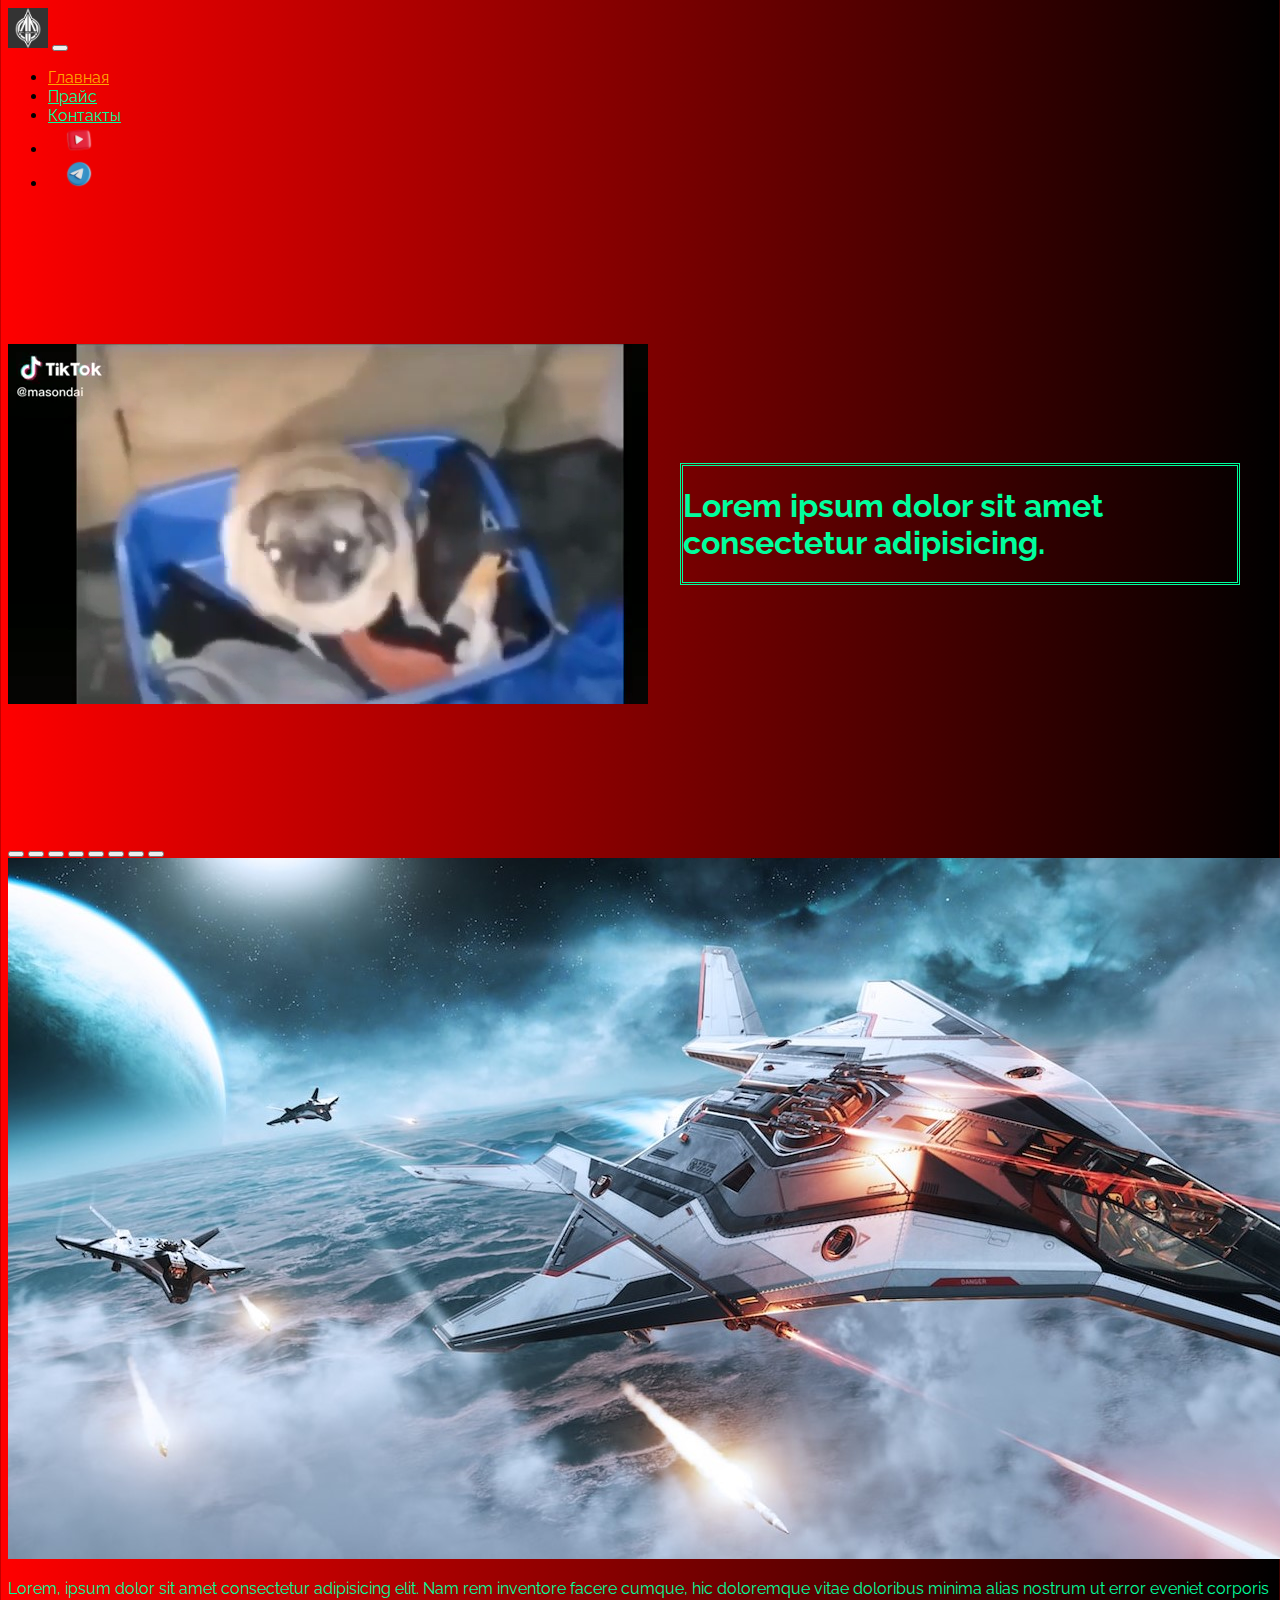
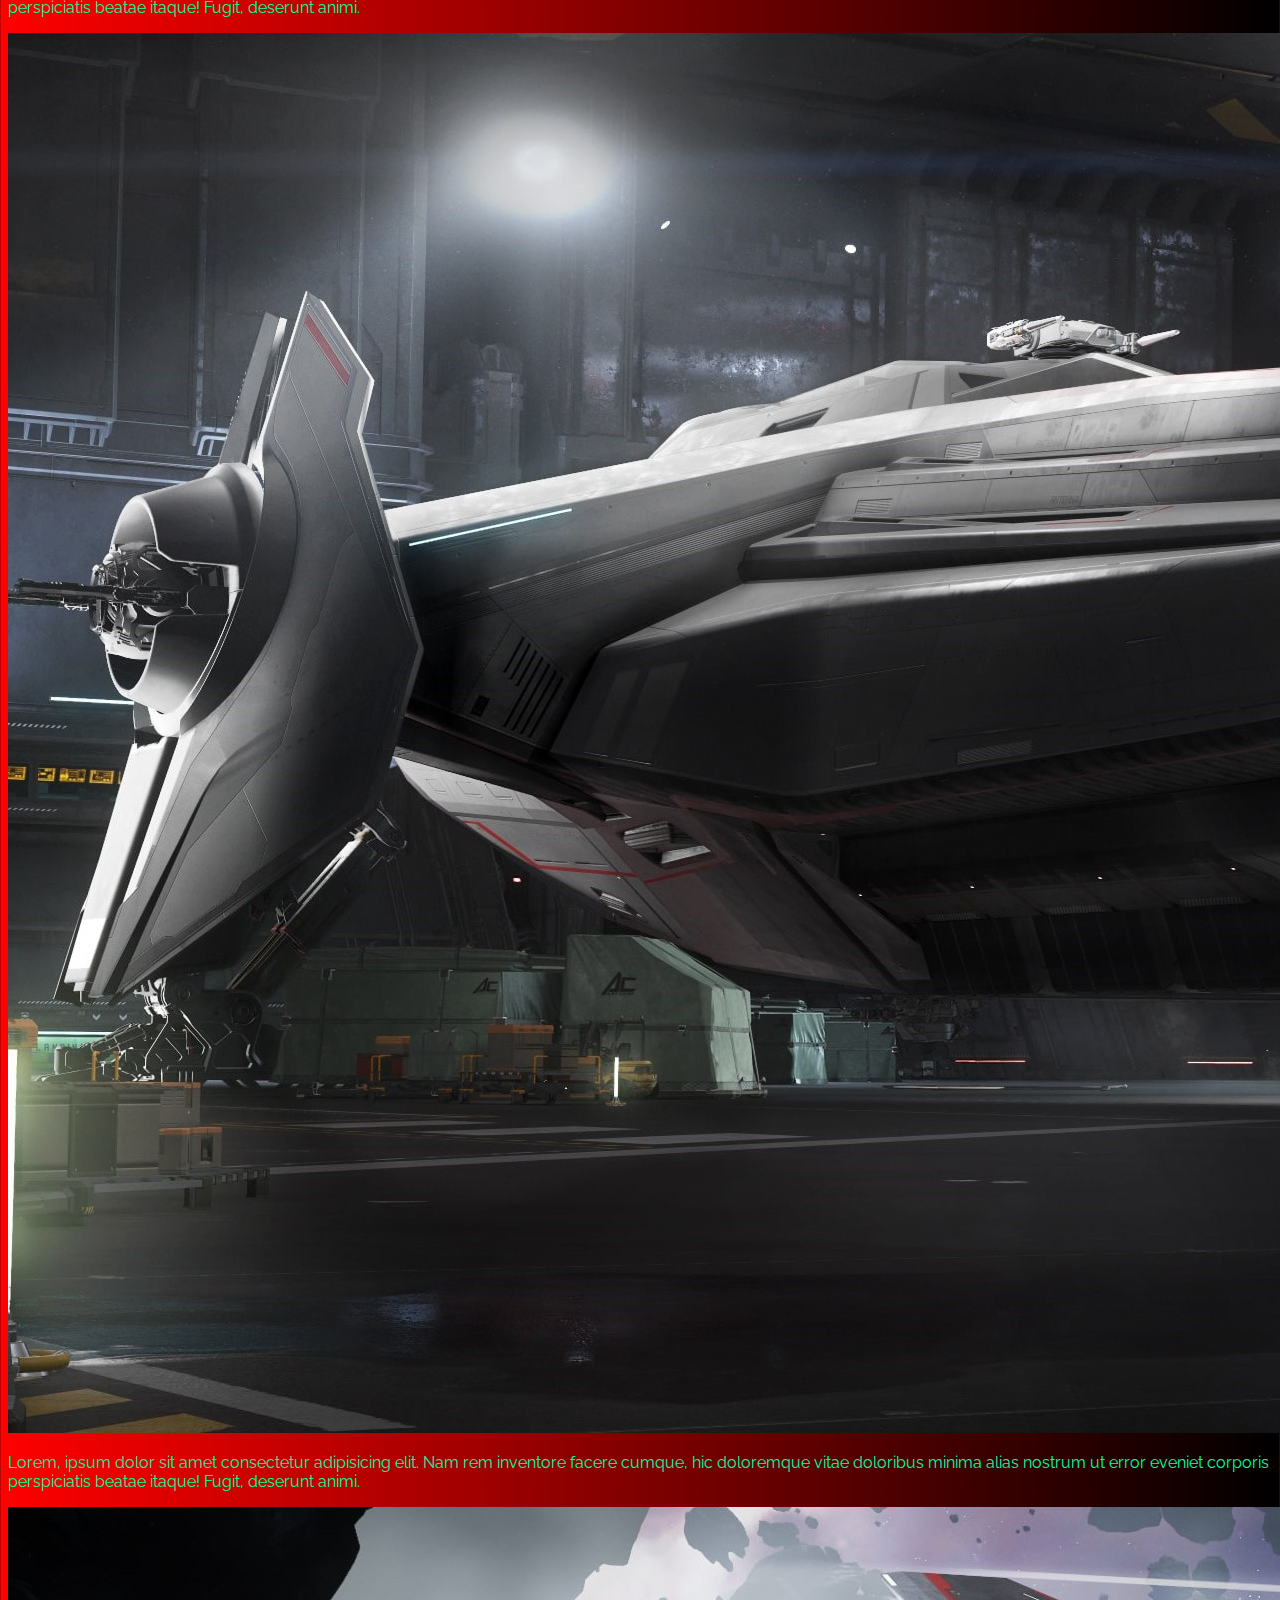
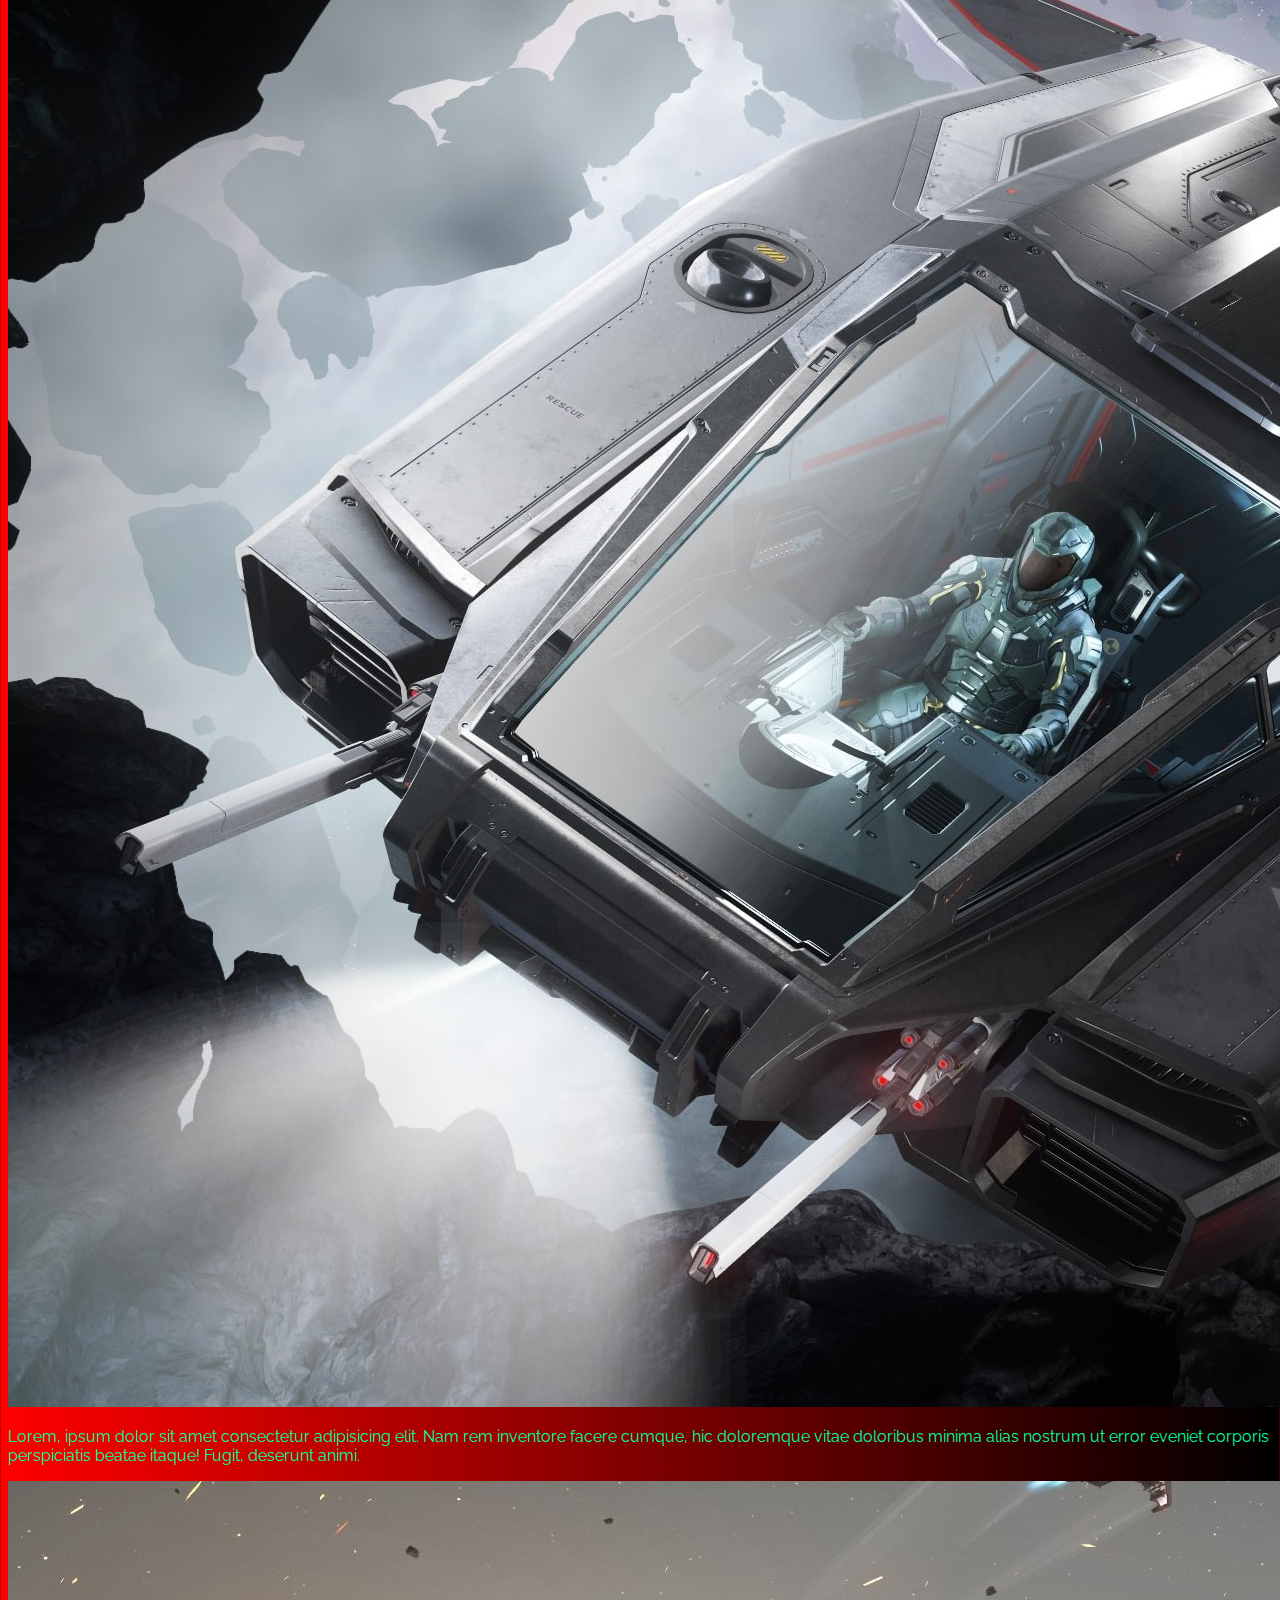
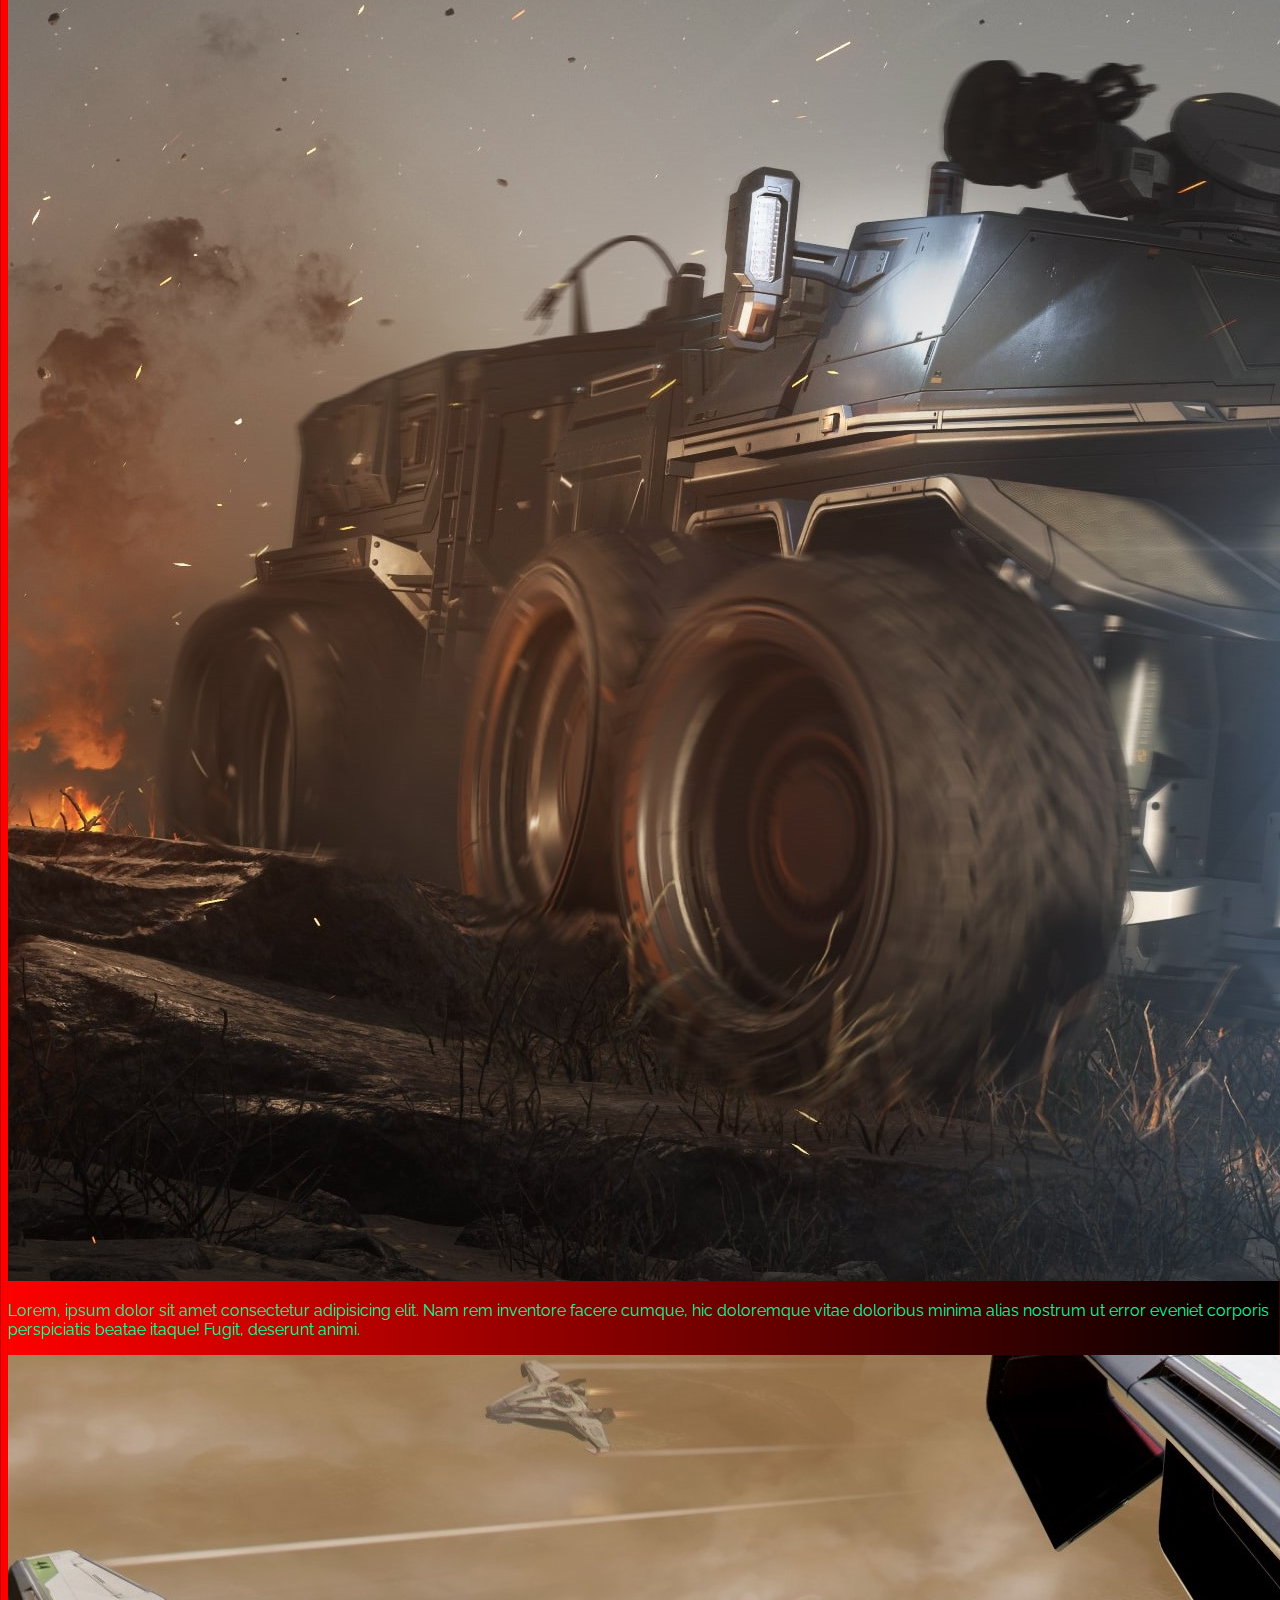
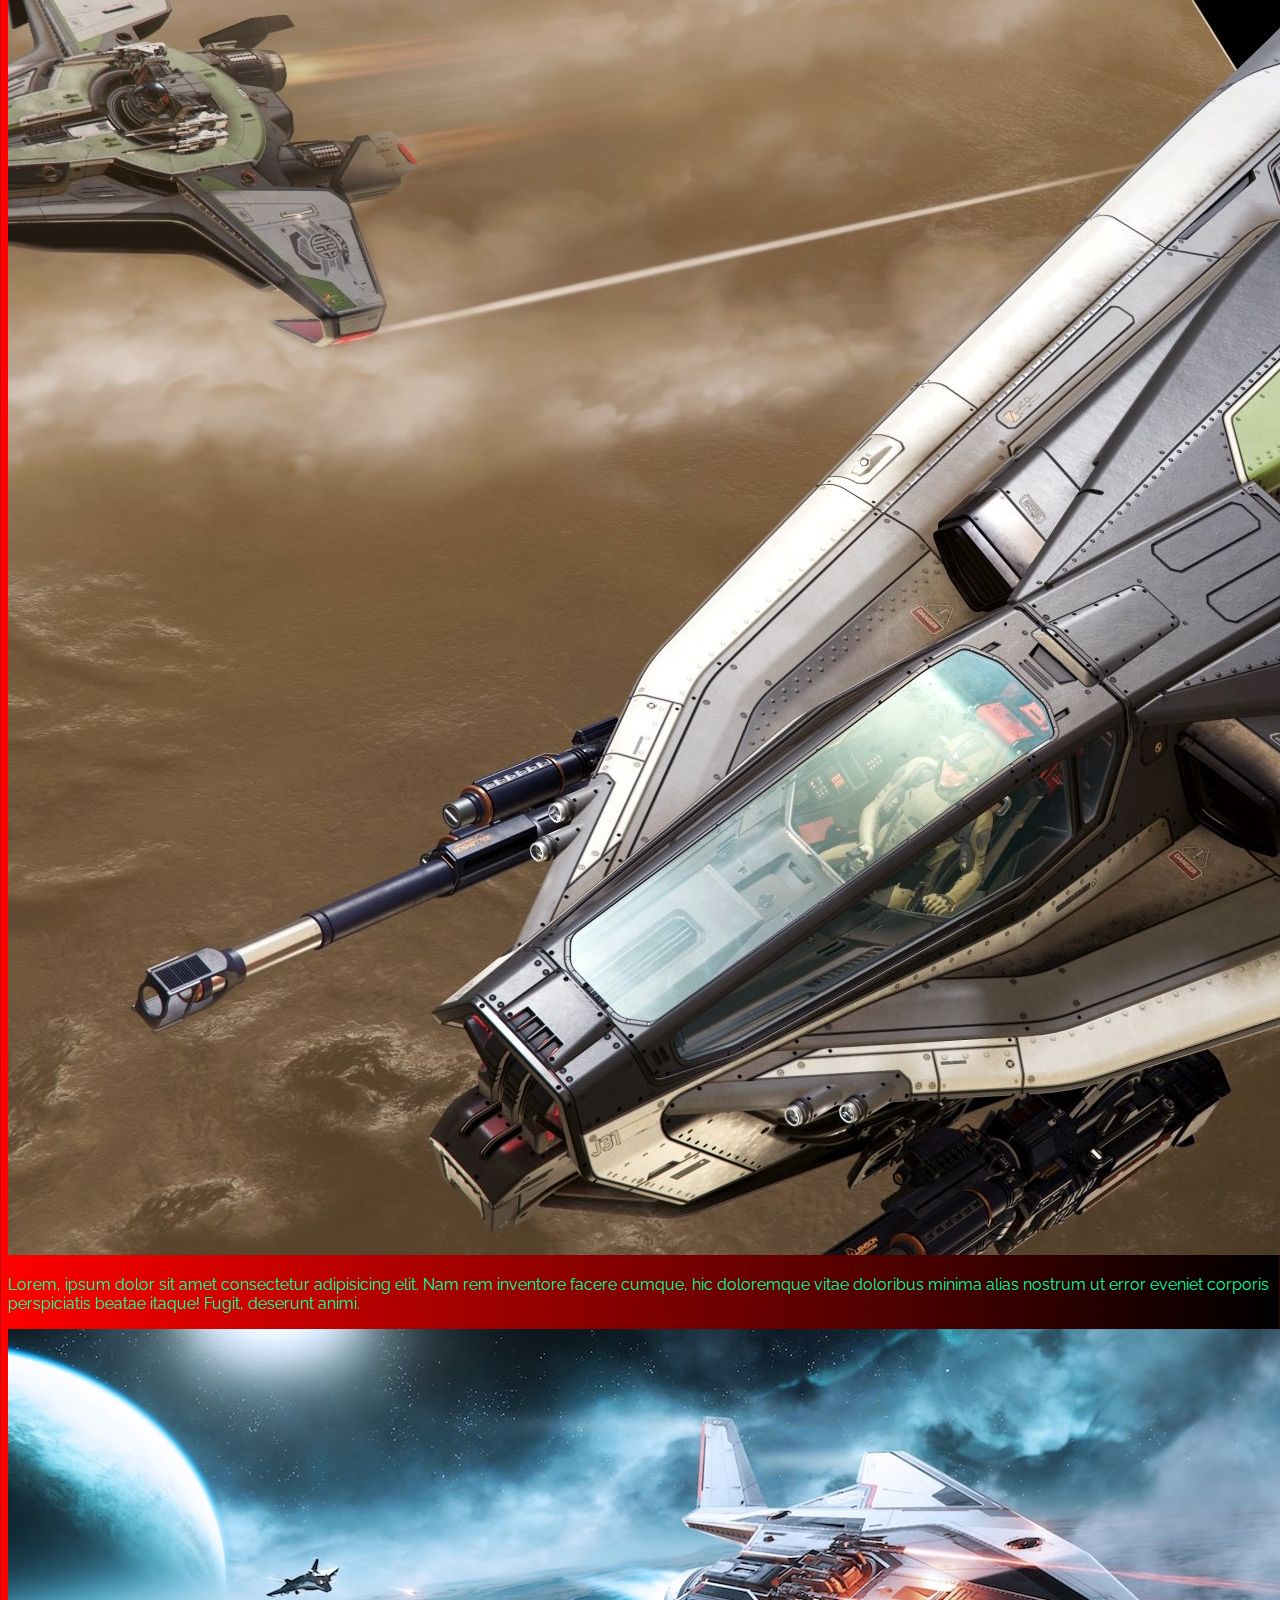
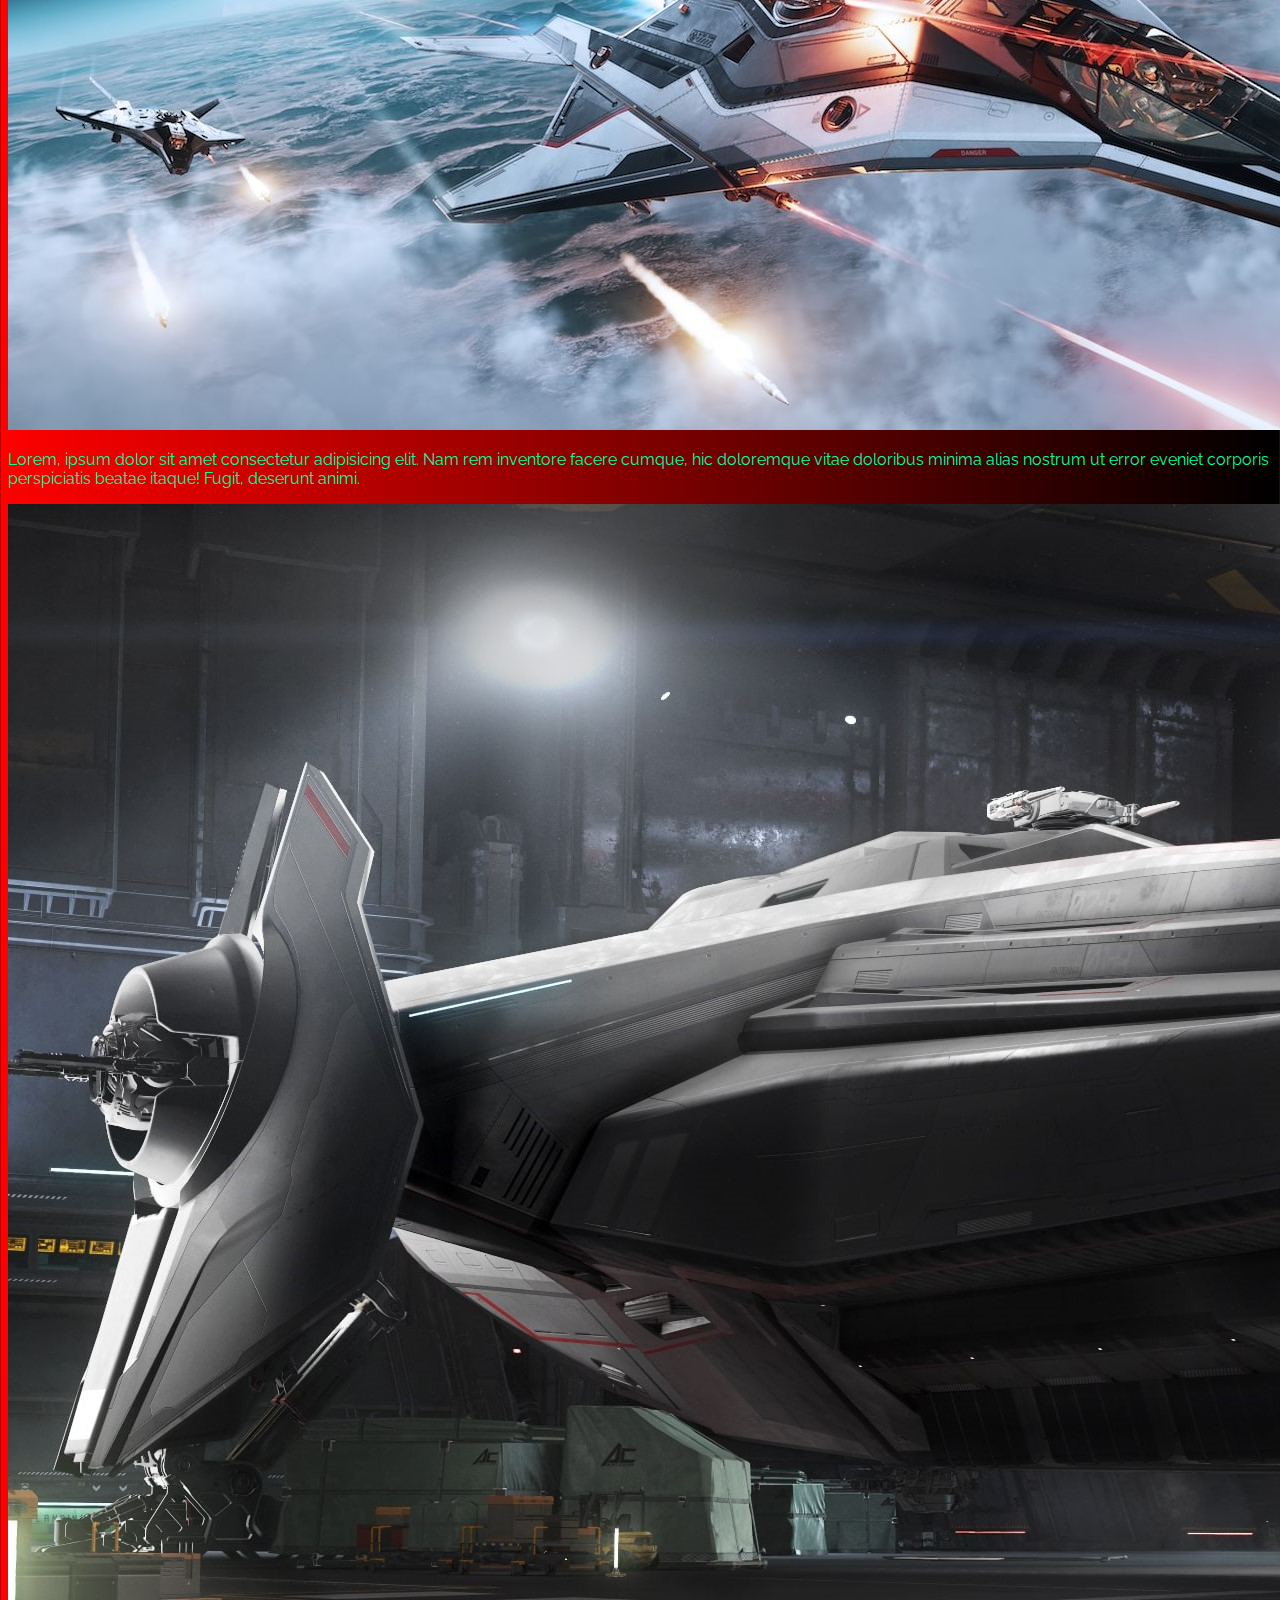
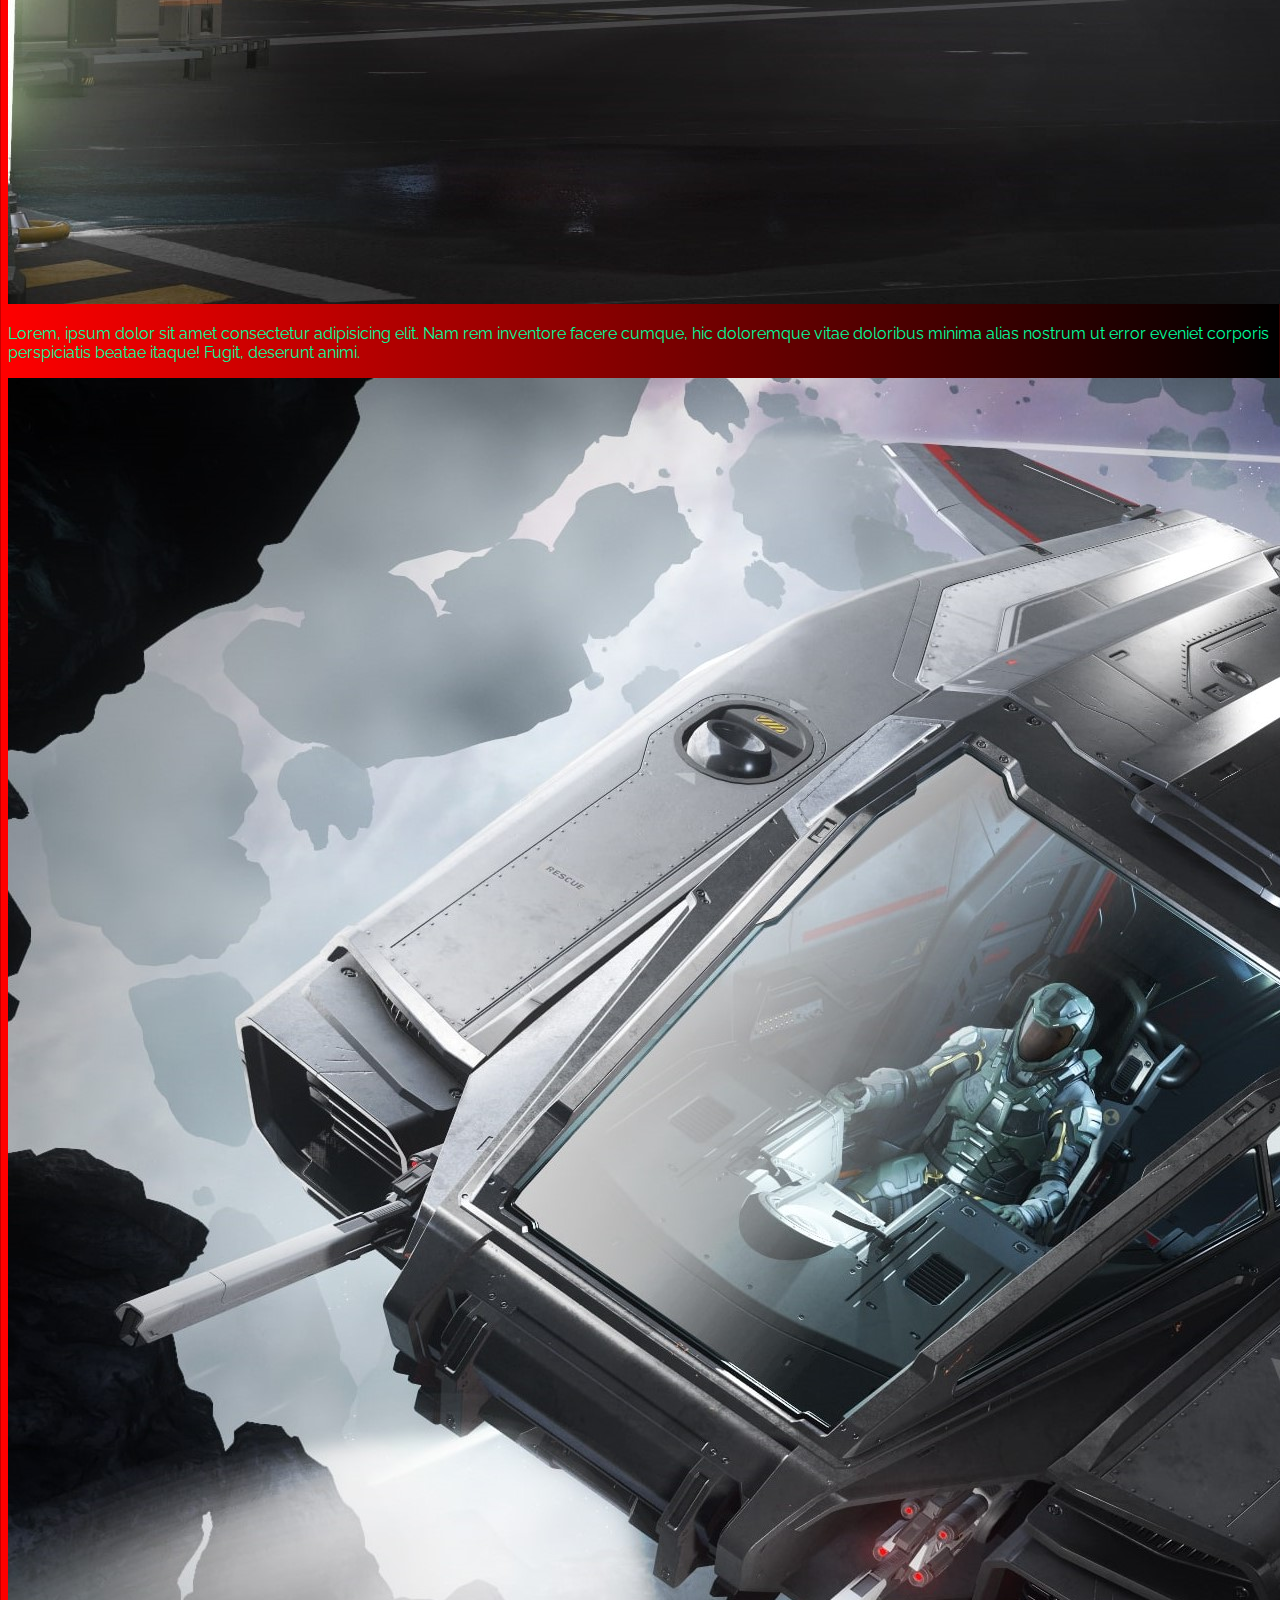
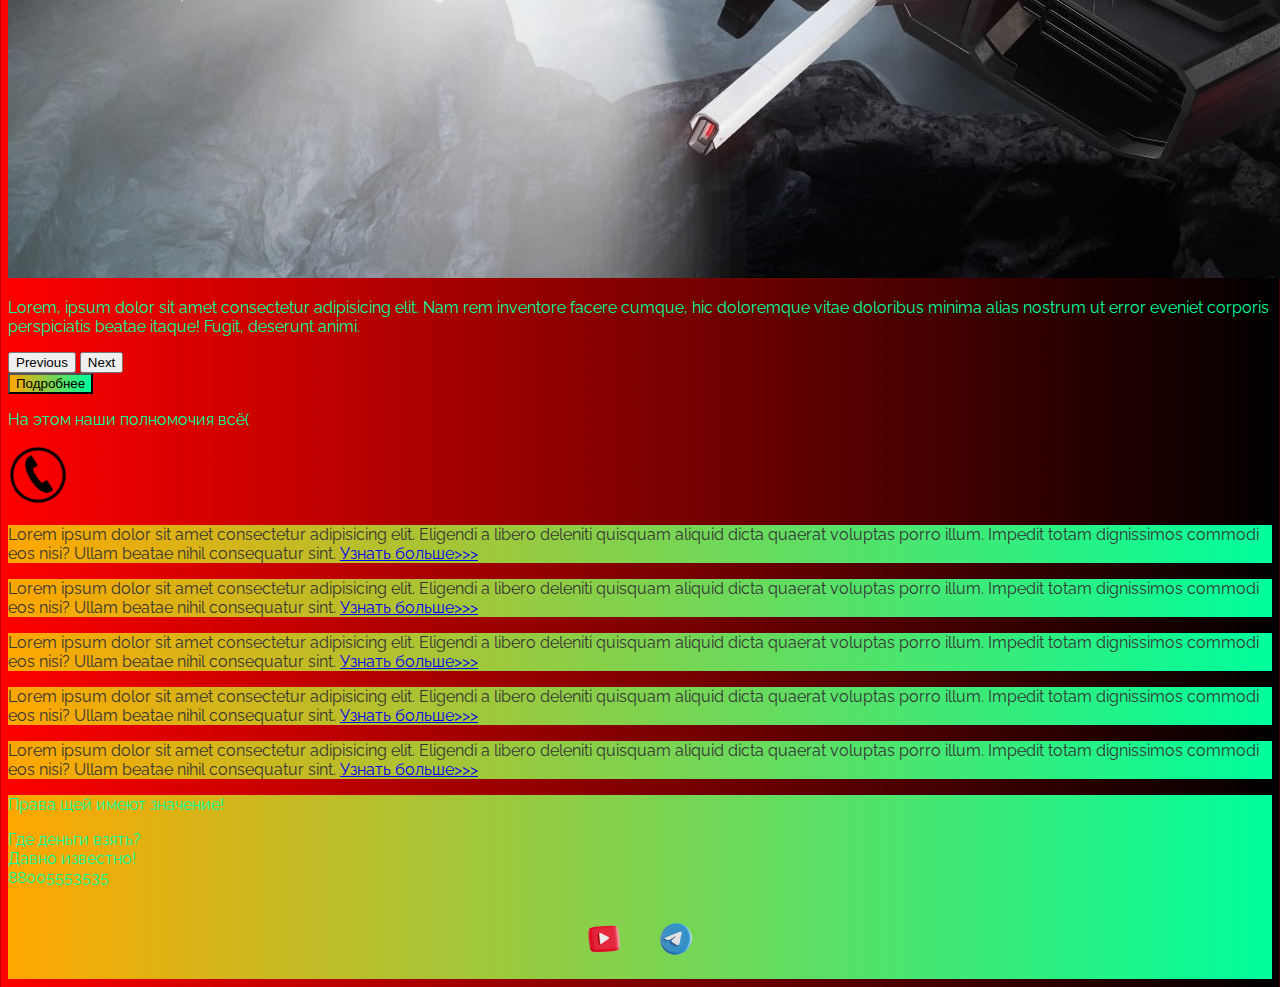
<file: index.html>
<!DOCTYPE html>
<html lang="en">

<head>
  <meta charset="UTF-8">
  <meta name="viewport" content="width=device-width, initial-scale=1.0">
  <link href="https://cdn.jsdelivr.net/npm/bootstrap@5.3.2/dist/css/bootstrap.min.css" rel="stylesheet"
    integrity="sha384-T3c6CoIi6uLrA9TneNEoa7RxnatzjcDSCmG1MXxSR1GAsXEV/Dwwykc2MPK8M2HN" crossorigin="anonymous">
  <link rel="stylesheet" href="static/Styles/style.css">
  <link rel="apple-touch-icon" sizes="180x180" href="static/Files/favicon_io/apple-touch-icon.png">
  <link rel="icon" type="image/png" sizes="32x32" href="static/Files/favicon_io/favicon-32x32.png">
  <link rel="icon" type="image/png" sizes="16x16" href="static/Files/favicon_io/favicon-16x16.png">
  <link rel="manifest" href="static/Files/favicon_io/site.webmanifest">
  <link rel="stylesheet" href="static/Styles/video.css">
  <title>Anvil Aerospace Industries</title>
</head>

<body>
  <header>
    <nav class="navbar navbar-expand-lg bg-dark">
      <div class="container-fluid">
        <a class="navbar-brand" href="/"><img src="static/images/logo.jpg" alt=""></a>
        <button class="navbar-toggler" type="button" data-bs-toggle="collapse" data-bs-target="#navbarNav"
          aria-controls="navbarNav" aria-expanded="false" aria-label="Toggle navigation">
          <span class="navbar-toggler-icon"></span>
        </button>
        <div class="collapse navbar-collapse" id="navbarNav">
          <ul class="navbar-nav">
            <li class="nav-item">
              <a class="nav-link active" aria-current="page" href="/">Главная</a>
            </li>
            <li class="nav-item">
              <a class="nav-link" href="price.html">Прайс</a>
              <li class="nav-item">
                <a class="nav-link" href="contacts.html">Контакты</a>
              </li>
              <li class="nav-item">
                <a href=""><img style="width: 30px; margin-inline: 1em;" src="static/images/youtube_logo_icon_259362.png"
                    alt=" Youtube "></a>
              </li>
              <li class="nav-item">
                <a href="#"><img style="width: 30px; margin-inline: 1em;" src="static/images/telegram_logo_icon_259365.png"
                    alt=" Telegram "></a>
              </li>
            </li>
          </ul>
        </div>
      </div>
    </nav>
  </header>

  <section>
    <div class="bg-epicmovie">
      <video src="static/images/sobaka.mp4" autoplay muted loop type="video/mp4"></video>
      <!-- <div class="effect"> </div> -->
      <div class="video-text">
        <h1 >Lorem ipsum dolor sit amet consectetur adipisicing.</h1>
      </div>
    </div>
    <div class="container-fluid mt-4 mb-4">
      <div class="row">
        <div class="col-lg-1">

        </div>
        <div class="col-lg-8 col-md-12">
          <div class="row">
            <div id="carouselExampleIndicators" class="carousel slide">
              <div class="carousel-indicators">
                <button type="button" data-bs-target="#carouselExampleIndicators" data-bs-slide-to="0" class="active"
                  aria-current="true" aria-label="Slide 1"></button>
                <button type="button" data-bs-target="#carouselExampleIndicators" data-bs-slide-to="1"
                  aria-label="Slide 2"></button>
                <button type="button" data-bs-target="#carouselExampleIndicators" data-bs-slide-to="2"
                  aria-label="Slide 3"></button>
                <button type="button" data-bs-target="#carouselExampleIndicators" data-bs-slide-to="3"
                  aria-label="Slide 4"></button>
                <button type="button" data-bs-target="#carouselExampleIndicators" data-bs-slide-to="4"
                  aria-label="Slide 5"></button>
                <button type="button" data-bs-target="#carouselExampleIndicators" data-bs-slide-to="5"
                  aria-label="Slide 6"></button>
                <button type="button" data-bs-target="#carouselExampleIndicators" data-bs-slide-to="6"
                  aria-label="Slide 7"></button>
                <button type="button" data-bs-target="#carouselExampleIndicators" data-bs-slide-to="7"
                  aria-label="Slide 8"></button>
              </div>
              <div class="carousel-inner">
                <div class="carousel-item active">
                  <div class="d-block w-100">
                    <div class="row">
                      <div class="col-lg-6 col-md-6">
                        <img src="static/images/aNVILArrow_Magda_112018-Min.jpg" class="w-100" alt="">
                      </div>
                      <div class="col-lg-6 col-md-6 slide-text">
                        <p>Lorem, ipsum dolor sit amet consectetur adipisicing elit. Nam rem inventore facere cumque,
                          hic doloremque vitae doloribus minima alias nostrum ut error eveniet corporis perspiciatis
                          beatae itaque! Fugit, deserunt animi.</p>
                      </div>
                    </div>
                  </div>
                </div>
                <div class="carousel-item">
                  <div class="d-block w-100">
                    <div class="row">
                      <div class="col-lg-6 col-md-6">
                        <img src="static/images/eXT_Carrack_Hangar_112019-Min.jpg" class="w-100" alt="">
                      </div>
                      <div class="col-lg-6 col-md-6 slide-text">
                        <p>Lorem, ipsum dolor sit amet consectetur adipisicing elit. Nam rem inventore facere cumque,
                          hic doloremque vitae doloribus minima alias nostrum ut error eveniet corporis perspiciatis
                          beatae itaque! Fugit, deserunt animi.</p>
                      </div>
                    </div>
                  </div>
                </div>
                <div class="carousel-item">
                  <div class="d-block w-100">
                    <div class="row">
                      <div class="col-lg-6 col-md-6">
                        <img src="static/images/eXT_Pisces_Cave_112019-Min.jpg" class="w-100" alt="">
                      </div>
                      <div class="col-lg-6 col-md-6 slide-text">
                        <p>Lorem, ipsum dolor sit amet consectetur adipisicing elit. Nam rem inventore facere cumque,
                          hic doloremque vitae doloribus minima alias nostrum ut error eveniet corporis perspiciatis
                          beatae itaque! Fugit, deserunt animi.</p>
                      </div>
                    </div>
                  </div>
                </div>
                <div class="carousel-item">
                  <div class="d-block w-100">
                    <div class="row">
                      <div class="col-lg-6 col-md-6">
                        <img src="static/images/anvil_Spartan-Min.jpg" class="w-100" alt="">
                      </div>
                      <div class="col-lg-6 col-md-6 slide-text">
                        <p>Lorem, ipsum dolor sit amet consectetur adipisicing elit. Nam rem inventore facere cumque,
                          hic doloremque vitae doloribus minima alias nostrum ut error eveniet corporis perspiciatis
                          beatae itaque! Fugit, deserunt animi.</p>
                      </div>
                    </div>
                  </div>
                </div>
                <div class="carousel-item">
                  <div class="d-block w-100">
                    <div class="row">
                      <div class="col-lg-6 col-md-6">
                        <img src="static/images/hurricane.jpg" class="w-100" alt="">
                      </div>
                      <div class="col-lg-6 col-md-6 slide-text">
                        <p>Lorem, ipsum dolor sit amet consectetur adipisicing elit. Nam rem inventore facere cumque,
                          hic doloremque vitae doloribus minima alias nostrum ut error eveniet corporis perspiciatis
                          beatae itaque! Fugit, deserunt animi.</p>
                      </div>
                    </div>
                  </div>
                </div>
                <div class="carousel-item">
                  <div class="d-block w-100">
                    <div class="row">
                      <div class="col-lg-6 col-md-6">
                        <img src="static/images/aNVILArrow_Magda_112018-Min.jpg" class="w-100" alt="">
                      </div>
                      <div class="col-lg-6 col-md-6 slide-text">
                        <p>Lorem, ipsum dolor sit amet consectetur adipisicing elit. Nam rem inventore facere cumque,
                          hic doloremque vitae doloribus minima alias nostrum ut error eveniet corporis perspiciatis
                          beatae itaque! Fugit, deserunt animi.</p>
                      </div>
                    </div>
                  </div>
                </div>
                <div class="carousel-item">
                  <div class="d-block w-100">
                    <div class="row">
                      <div class="col-lg-6 col-md-6">
                        <img src="static/images/eXT_Carrack_Hangar_112019-Min.jpg" class="w-100" alt="">
                      </div>
                      <div class="col-lg-6 col-md-6 slide-text">
                        <p>Lorem, ipsum dolor sit amet consectetur adipisicing elit. Nam rem inventore facere cumque,
                          hic doloremque vitae doloribus minima alias nostrum ut error eveniet corporis perspiciatis
                          beatae itaque! Fugit, deserunt animi.</p>
                      </div>
                    </div>
                  </div>
                </div>
                <div class="carousel-item">
                  <div class="d-block w-100">
                    <div class="row">
                      <div class="col-lg-6 col-md-6">
                        <img src="static/images/eXT_Pisces_Cave_112019-Min.jpg" class="w-100" alt="">
                      </div>
                      <div class="col-lg-6 col-md-6 slide-text">
                        <p>Lorem, ipsum dolor sit amet consectetur adipisicing elit. Nam rem inventore facere cumque,
                          hic doloremque vitae doloribus minima alias nostrum ut error eveniet corporis perspiciatis
                          beatae itaque! Fugit, deserunt animi.</p>
                      </div>
                    </div>
                  </div>
                </div>
              </div>
              <button class="carousel-control-prev" type="button" data-bs-target="#carouselExampleIndicators"
                data-bs-slide="prev">
                <span class="carousel-control-prev-icon" aria-hidden="true"></span>
                <span class="visually-hidden">Previous</span>
              </button>
              <button class="carousel-control-next" type="button" data-bs-target="#carouselExampleIndicators"
                data-bs-slide="next">
                <span class="carousel-control-next-icon" aria-hidden="true"></span>
                <span class="visually-hidden">Next</span>
              </button>
            </div>
            <div class="col-lg-12 col-md-12 text-center mt-4">
              <button type="button" class="btn btn-outline-primary">Подробнее</button>
            </div>
            <div class="col-lg-12 col-md-12 text-center mt-4">
              <p>На этом наши полномочия всё(</p>
            </div>
            <div class="col-lg-12 col-md-12 text-center mt-4">
              <a href="#"><img src="static/images/phone.png" class="Phone-anime" alt="Phone" style="height: 60px;"></a>
            </div>
          </div>
        </div>
        <div class="col-lg-3 col-md-12">
          <div class="row px-2">
            <div class="col-lg-12 nav-right my-4">
              <p>Lorem ipsum dolor sit amet consectetur adipisicing elit. Eligendi a libero deleniti quisquam aliquid
                dicta quaerat voluptas porro illum. Impedit totam dignissimos commodi eos nisi? Ullam beatae nihil
                consequatur sint. <a href="#">Узнать больше>>></a></p>
            </div>
            <div class="col-lg-12 nav-right my-4">
              <p>Lorem ipsum dolor sit amet consectetur adipisicing elit. Eligendi a libero deleniti quisquam aliquid
                dicta quaerat voluptas porro illum. Impedit totam dignissimos commodi eos nisi? Ullam beatae nihil
                consequatur sint. <a href="#">Узнать больше>>></a></p>
            </div>
            <div class="col-lg-12 nav-right my-4">
              <p>Lorem ipsum dolor sit amet consectetur adipisicing elit. Eligendi a libero deleniti quisquam aliquid
                dicta quaerat voluptas porro illum. Impedit totam dignissimos commodi eos nisi? Ullam beatae nihil
                consequatur sint. <a href="#">Узнать больше>>></a></p>
            </div>
            <div class="col-lg-12 nav-right my-4">
              <p>Lorem ipsum dolor sit amet consectetur adipisicing elit. Eligendi a libero deleniti quisquam aliquid
                dicta quaerat voluptas porro illum. Impedit totam dignissimos commodi eos nisi? Ullam beatae nihil
                consequatur sint. <a href="#">Узнать больше>>></a></p>
            </div>
            <div class="col-lg-12 nav-right my-4">
              <p>Lorem ipsum dolor sit amet consectetur adipisicing elit. Eligendi a libero deleniti quisquam aliquid
                dicta quaerat voluptas porro illum. Impedit totam dignissimos commodi eos nisi? Ullam beatae nihil
                consequatur sint. <a href="#">Узнать больше>>></a></p>
            </div>
          </div>
        </div>
      </div>
    </div>
  </section>

  <footer>
    <div class="container-fluid">
      <div class="row">
        <div class="col-lg-4 col-md-12 fufloshmerc text text-center">
          <p>Права щей имеют значение!</p>
        </div>
        <div class="col-lg-4 col-md-12 fufloshmerc text text-center">
          <p>Где деньги взять?<br>Давно известно!<Br>88005553535</Br></p>
        </div>
        <div class="col-lg-4 col-md-12 contacts">
          <a href="https://www.youtube.com/watch?v=xm3YgoEiEDc"><img style="width: 40px; margin: 1em;" src="static/images/youtube_logo_icon_259362.png" alt=" Youtube "></a>
          <a href="https://spinningrat.online/"><img style="width: 40px; margin: 1em;" src="static/images/telegram_logo_icon_259365.png" alt=" Telegram "></a>
        </div>
      </div>
    </div>
  </footer mt-4>
  <script src="https://cdn.jsdelivr.net/npm/bootstrap@5.3.2/dist/js/bootstrap.bundle.min.js"
    integrity="sha384-C6RzsynM9kWDrMNeT87bh95OGNyZPhcTNXj1NW7RuBCsyN/o0jlpcV8Qyq46cDfL"
    crossorigin="anonymous"></script>
</body>

</html>
</file>
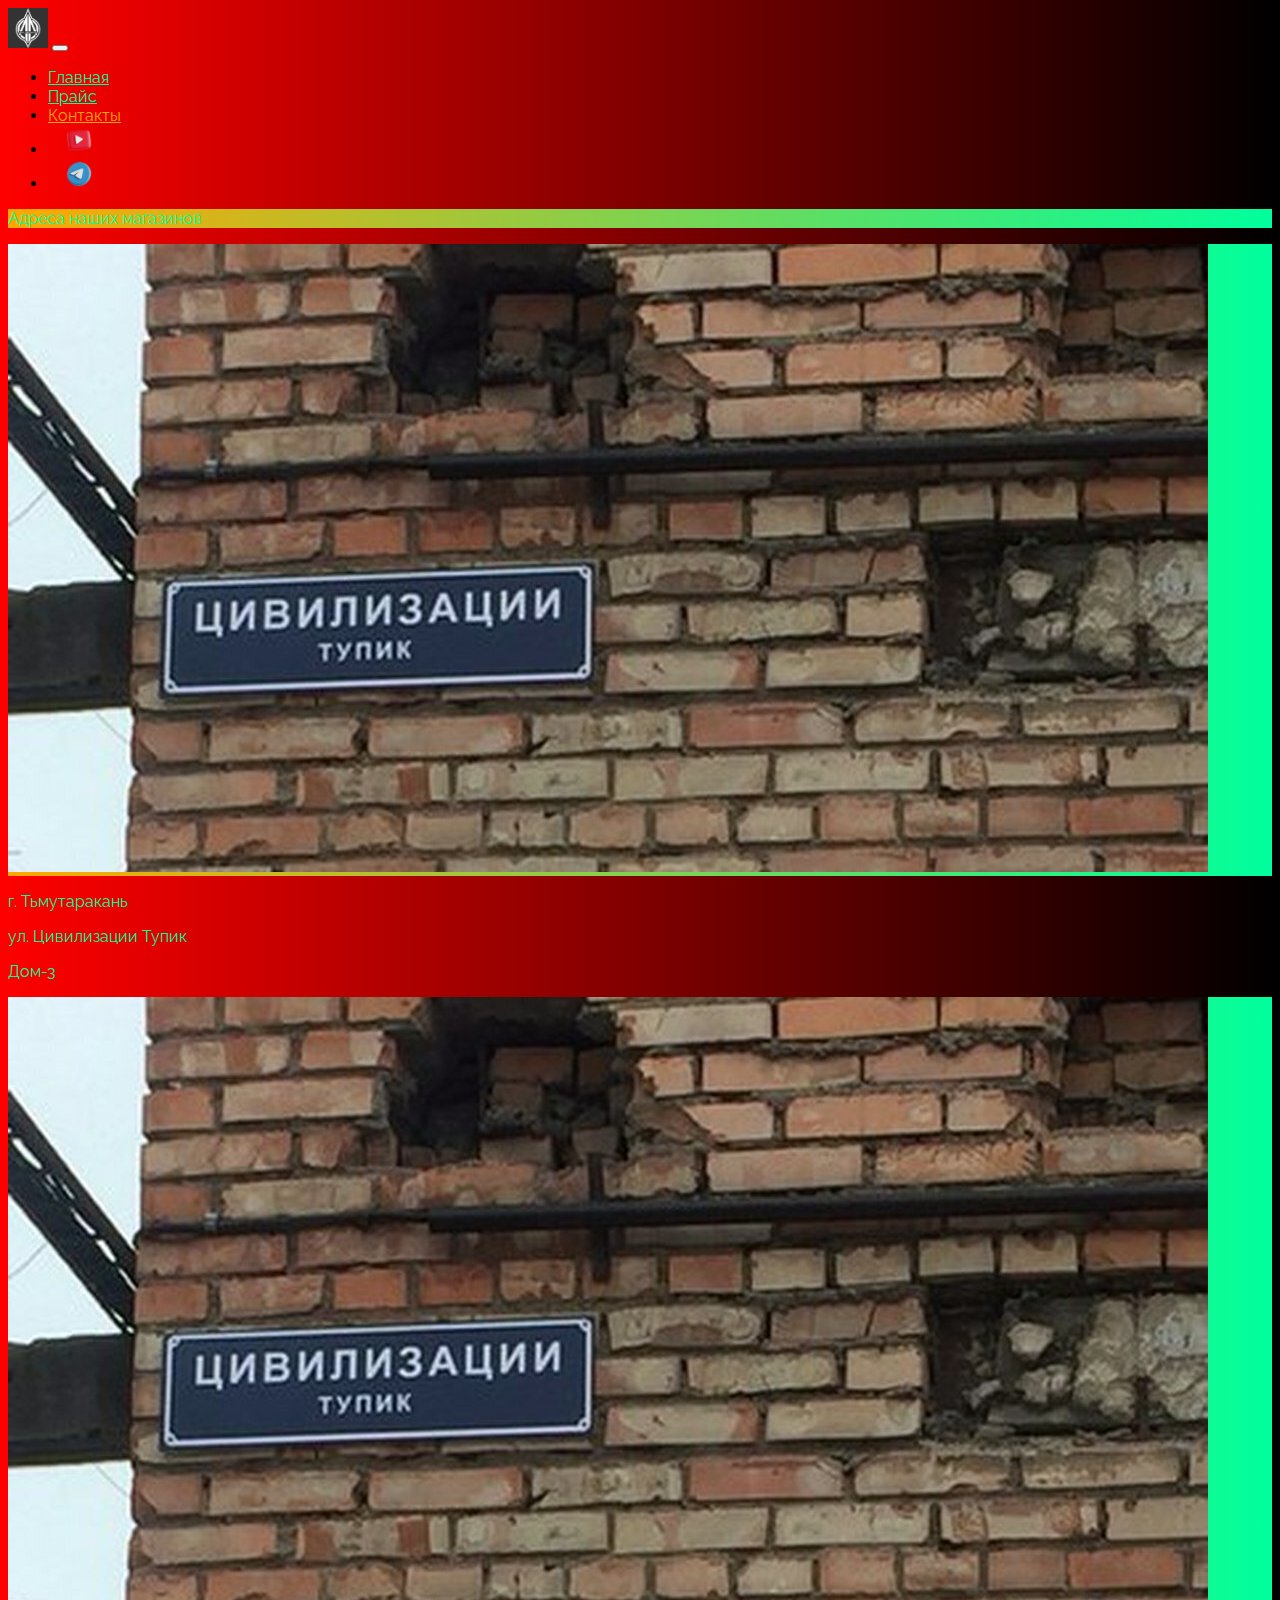
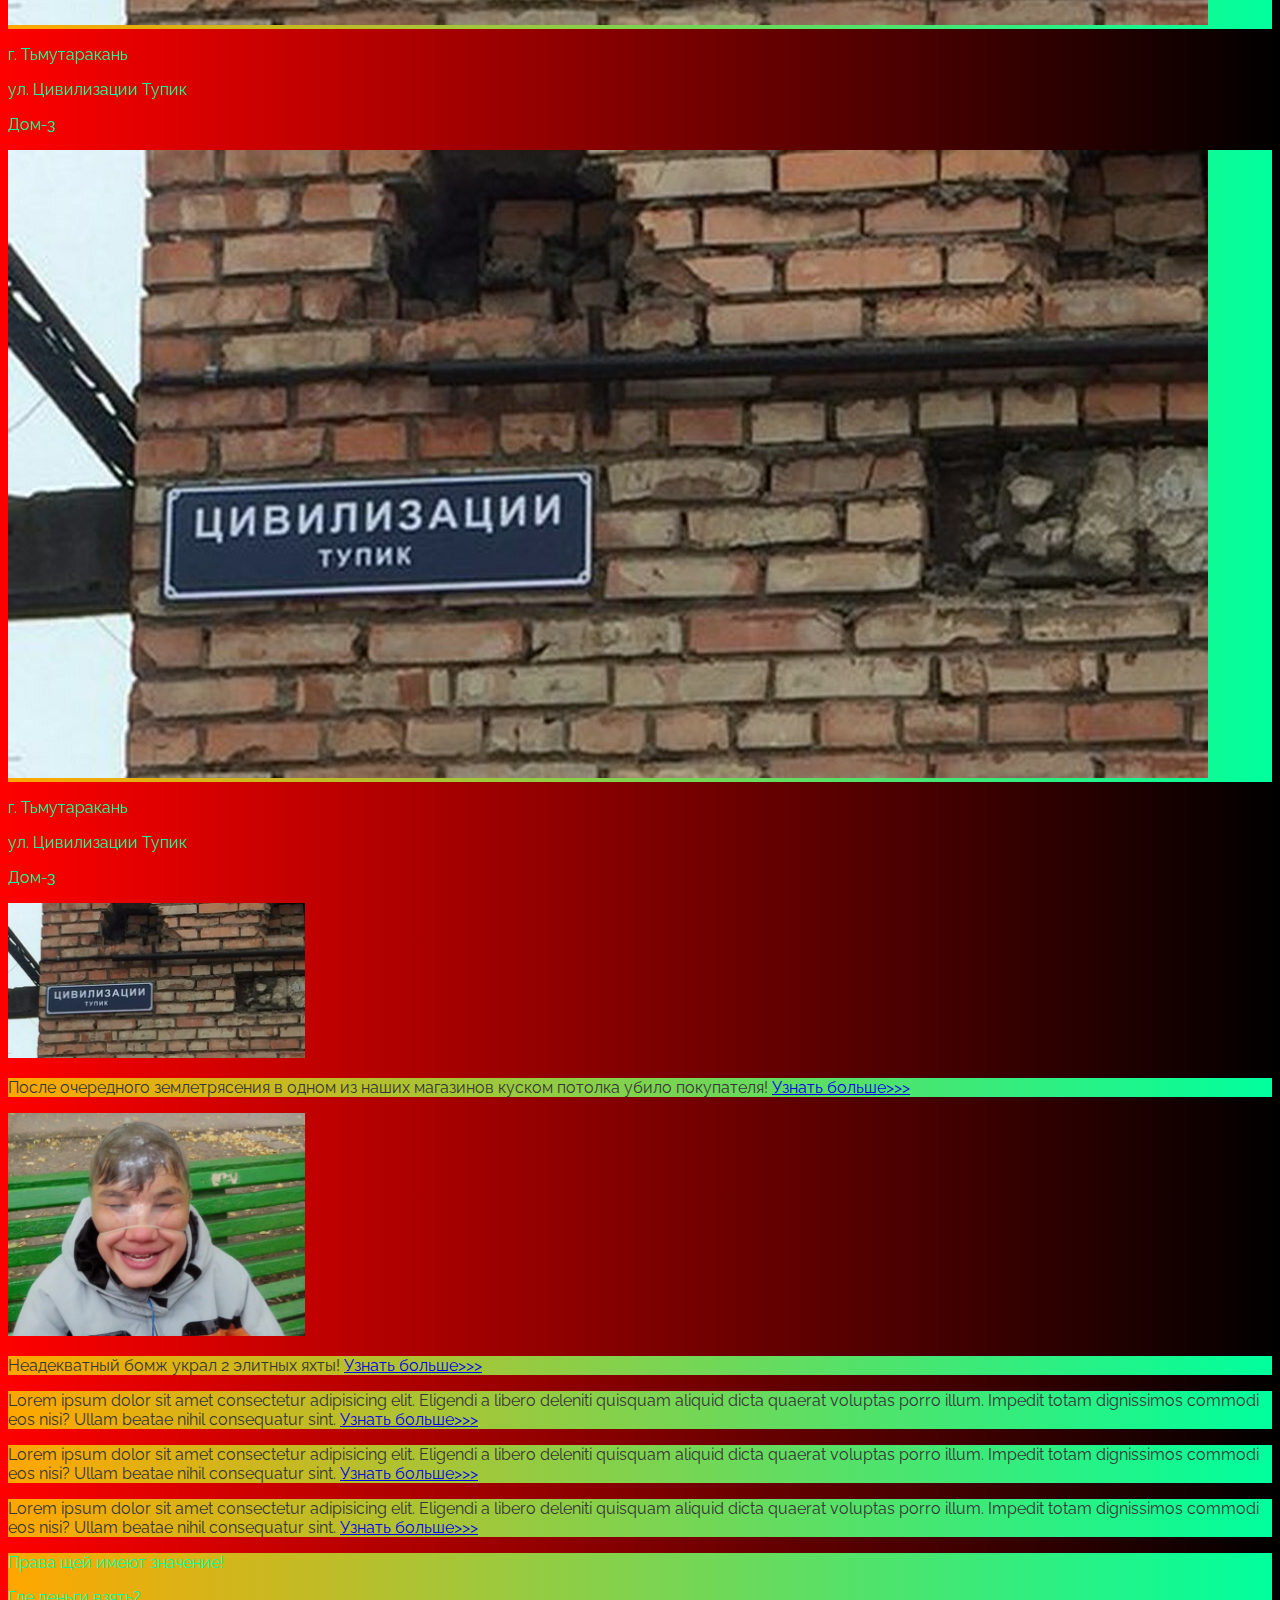
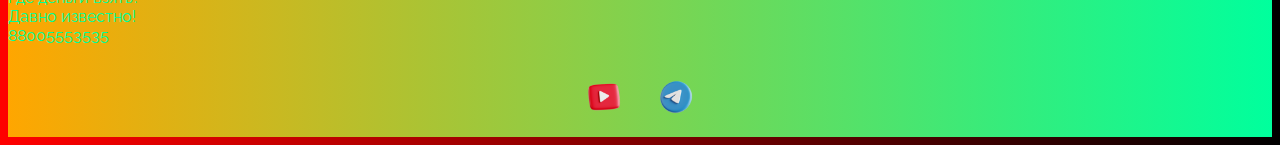
<file: contacts.html>
<!DOCTYPE html>
<html lang="en">

<head>
  <meta charset="UTF-8">
  <meta name="viewport" content="width=device-width, initial-scale=1.0">
  <link href="https://cdn.jsdelivr.net/npm/bootstrap@5.3.2/dist/css/bootstrap.min.css" rel="stylesheet"
    integrity="sha384-T3c6CoIi6uLrA9TneNEoa7RxnatzjcDSCmG1MXxSR1GAsXEV/Dwwykc2MPK8M2HN" crossorigin="anonymous">
  <link rel="stylesheet" href="static/Styles/style.css">
  <link rel="apple-touch-icon" sizes="180x180" href="static/Files/favicon_io/apple-touch-icon.png">
  <link rel="icon" type="image/png" sizes="32x32" href="static/Files/favicon_io/favicon-32x32.png">
  <link rel="icon" type="image/png" sizes="16x16" href="static/Files/favicon_io/favicon-16x16.png">
  <link rel="manifest" href="static/Files/favicon_io/site.webmanifest">
  <title>Anvil Aerospace Industries</title>
</head>

<body>
  <header>
    <nav class="navbar navbar-expand-lg bg-dark">
      <div class="container-fluid">
        <a class="navbar-brand" href="/"><img src="static/images/logo.jpg" alt=""></a>
        <button class="navbar-toggler" type="button" data-bs-toggle="collapse" data-bs-target="#navbarNav"
          aria-controls="navbarNav" aria-expanded="false" aria-label="Toggle navigation">
          <span class="navbar-toggler-icon"></span>
        </button>
        <div class="collapse navbar-collapse" id="navbarNav">
          <ul class="navbar-nav">
            <li class="nav-item">
              <a class="nav-link" aria-current="page" href="/">Главная</a>
            </li>
            <li class="nav-item">
              <a class="nav-link" href="price.html">Прайс</a>
              <li class="nav-item">
                <a class="nav-link active" href="contacts.html">Контакты</a>
              </li>
              <li class="nav-item">
                <a href=""><img style="width: 30px; margin-inline: 1em;" src="static/images/youtube_logo_icon_259362.png"
                    alt=" Youtube "></a>
              </li>
              <li class="nav-item">
                <a href="#"><img style="width: 30px; margin-inline: 1em;" src="static/images/telegram_logo_icon_259365.png"
                    alt=" Telegram "></a>
              </li>
            </li>
          </ul>
        </div>
      </div>
    </nav>
  </header>

  <section>
    </div>
    <div class="container-fluid mt-4 mb-4">
      <div class="row">
        <div class="col-lg-1">
        </div>

        <div class="col-lg-8 col-md-12">
          <div class="card mb-4">
            <p>Адреса наших магазинов</p>
          </div>
          <div class="card">
            <img src="static/images/scale_1200.jpg" alt="">
          </div>
          <div class="row">
              <div class="col-lg-4 col-md-4">
                <p>г. Тьмутаракань</p>
              </div>
              <div class="col-lg-4 col-md-4">
                  <p>ул. Цивилизации Тупик</p>
              </div>
              <div class="col-lg-4 col-md-4">
                <p>Дом-3</p>
            </div>
          </div>
          <div class="card">
            <img src="static/images/scale_1200.jpg" alt="">
          </div>
          <div class="row">
              <div class="col-lg-4 col-md-4">
                <p>г. Тьмутаракань</p>
              </div>
              <div class="col-lg-4 col-md-4">
                  <p>ул. Цивилизации Тупик</p>
              </div>
              <div class="col-lg-4 col-md-4">
                <p>Дом-3</p>
            </div>
          </div>
          <div class="card">
            <img src="static/images/scale_1200.jpg" alt="">
          </div>
          <div class="row">
              <div class="col-lg-4 col-md-4">
                <p>г. Тьмутаракань</p>
              </div>
              <div class="col-lg-4 col-md-4">
                  <p>ул. Цивилизации Тупик</p>
              </div>
              <div class="col-lg-4 col-md-4">
                <p>Дом-3</p>
            </div>
          </div>
        </div>

        <div class="col-lg-3 col-md-12">
          <div class="row px-2">
            <div class="col-lg-12 nav-right my-4">
              <img width="297px" src="static/images/scale_1200.jpg" alt="">
              <p>После очередного землетрясения в одном из наших магазинов куском потолка убило покупателя! <a href="#">Узнать больше>>></a></p>
            </div>
            <div class="col-lg-12 nav-right my-4">
              <img width="297px" src="static/images/file56862.jpeg" alt="">
              <p>Неадекватный бомж украл 2 элитных яхты! <a href="#">Узнать больше>>></a></p>
            </div>
            <div class="col-lg-12 nav-right my-4">
              <p>Lorem ipsum dolor sit amet consectetur adipisicing elit. Eligendi a libero deleniti quisquam aliquid
                dicta quaerat voluptas porro illum. Impedit totam dignissimos commodi eos nisi? Ullam beatae nihil
                consequatur sint. <a href="#">Узнать больше>>></a></p>
            </div>
            <div class="col-lg-12 nav-right my-4">
              <p>Lorem ipsum dolor sit amet consectetur adipisicing elit. Eligendi a libero deleniti quisquam aliquid
                dicta quaerat voluptas porro illum. Impedit totam dignissimos commodi eos nisi? Ullam beatae nihil
                consequatur sint. <a href="#">Узнать больше>>></a></p>
            </div>
            <div class="col-lg-12 nav-right my-4">
              <p>Lorem ipsum dolor sit amet consectetur adipisicing elit. Eligendi a libero deleniti quisquam aliquid
                dicta quaerat voluptas porro illum. Impedit totam dignissimos commodi eos nisi? Ullam beatae nihil
                consequatur sint. <a href="#">Узнать больше>>></a></p>
            </div>
          </div>
        </div>
      </div>
    </div>
  </section>

  <footer>
    <div class="container-fluid">
      <div class="row">
        <div class="col-lg-4 col-md-12 fufloshmerc text text-center">
          <p>Права щей имеют значение!</p>
        </div>
        <div class="col-lg-4 col-md-12 fufloshmerc text text-center">
          <p>Где деньги взять?<br>Давно известно!<Br>88005553535</Br></p>
        </div>
        <div class="col-lg-4 col-md-12 contacts">
          <a href="https://www.youtube.com/watch?v=xm3YgoEiEDc"><img style="width: 40px; margin: 1em;" src="static/images/youtube_logo_icon_259362.png" alt=" Youtube "></a>
          <a href="https://spinningrat.online/"><img style="width: 40px; margin: 1em;" src="static/images/telegram_logo_icon_259365.png" alt=" Telegram "></a>
        </div>
      </div>
    </div>
  </footer mt-4>
  <script src="https://cdn.jsdelivr.net/npm/bootstrap@5.3.2/dist/js/bootstrap.bundle.min.js"
    integrity="sha384-C6RzsynM9kWDrMNeT87bh95OGNyZPhcTNXj1NW7RuBCsyN/o0jlpcV8Qyq46cDfL"
    crossorigin="anonymous"></script>
</body>

</html>
</file>
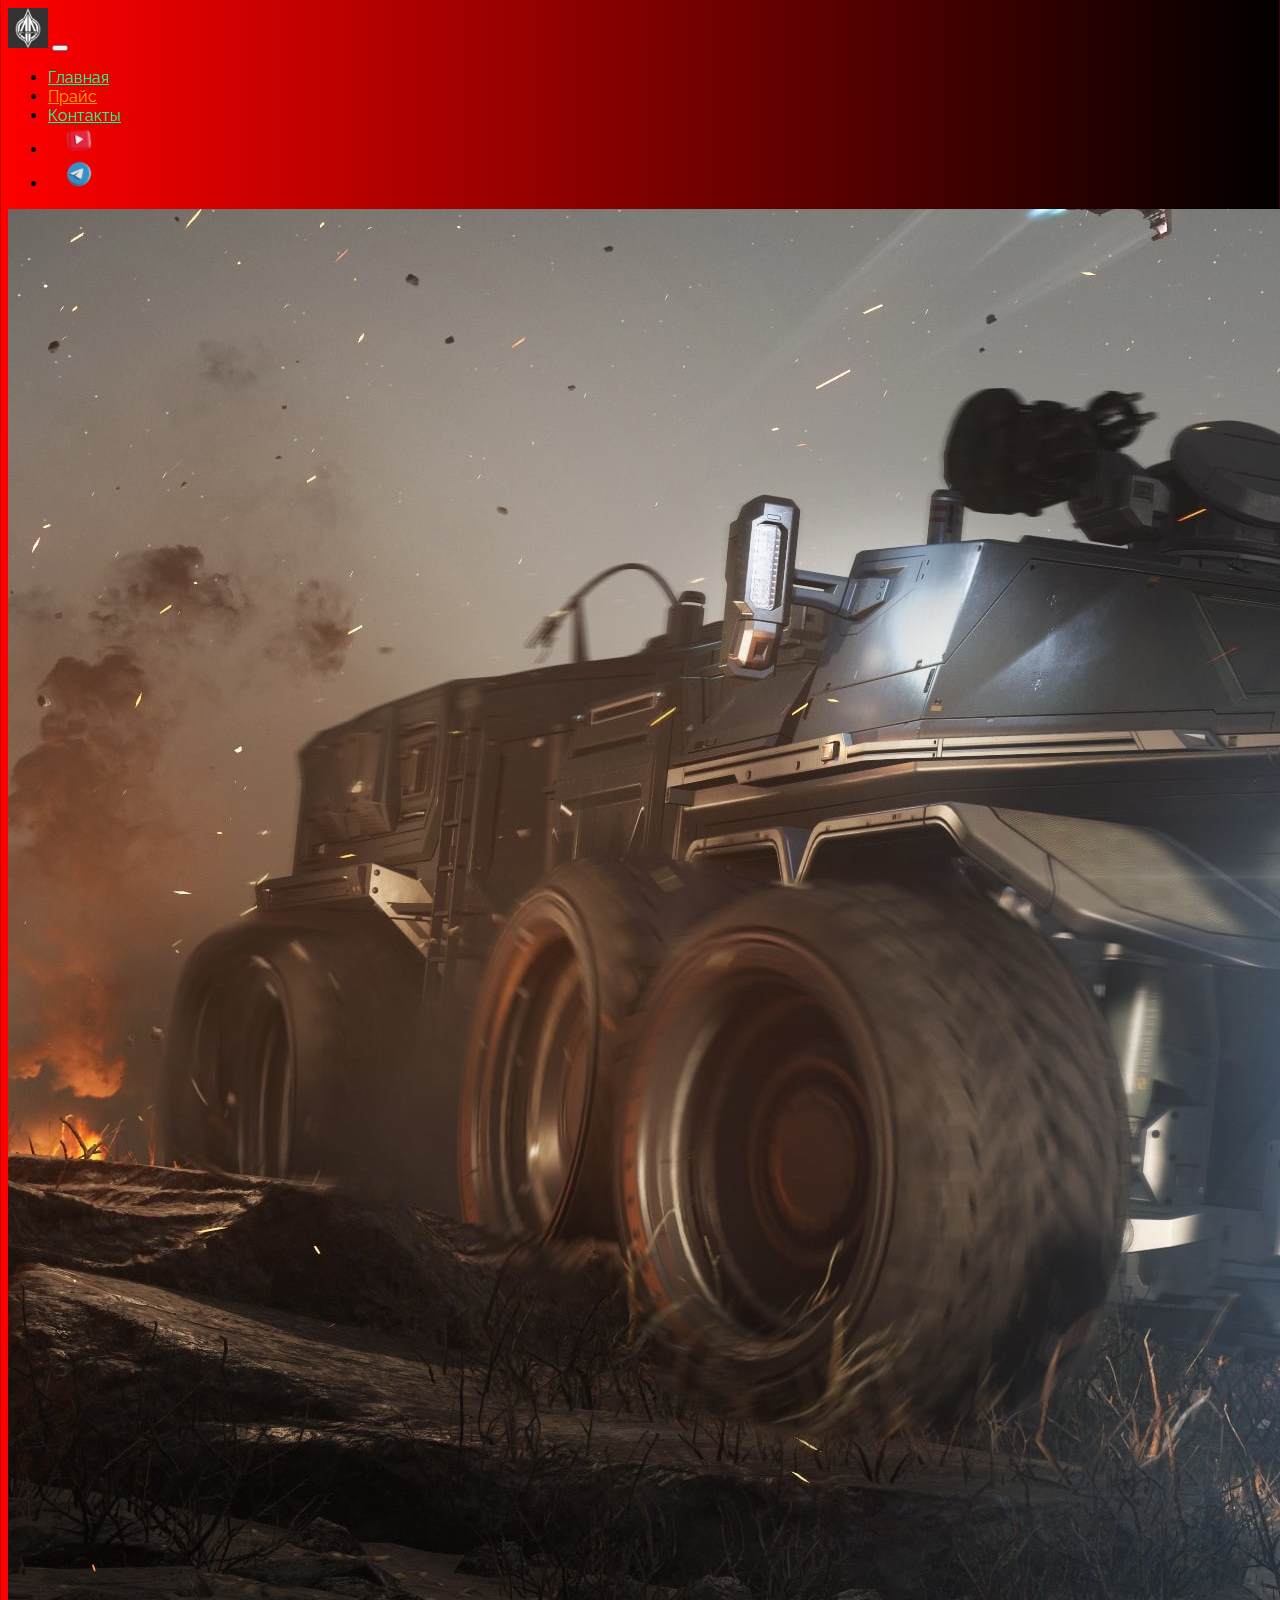
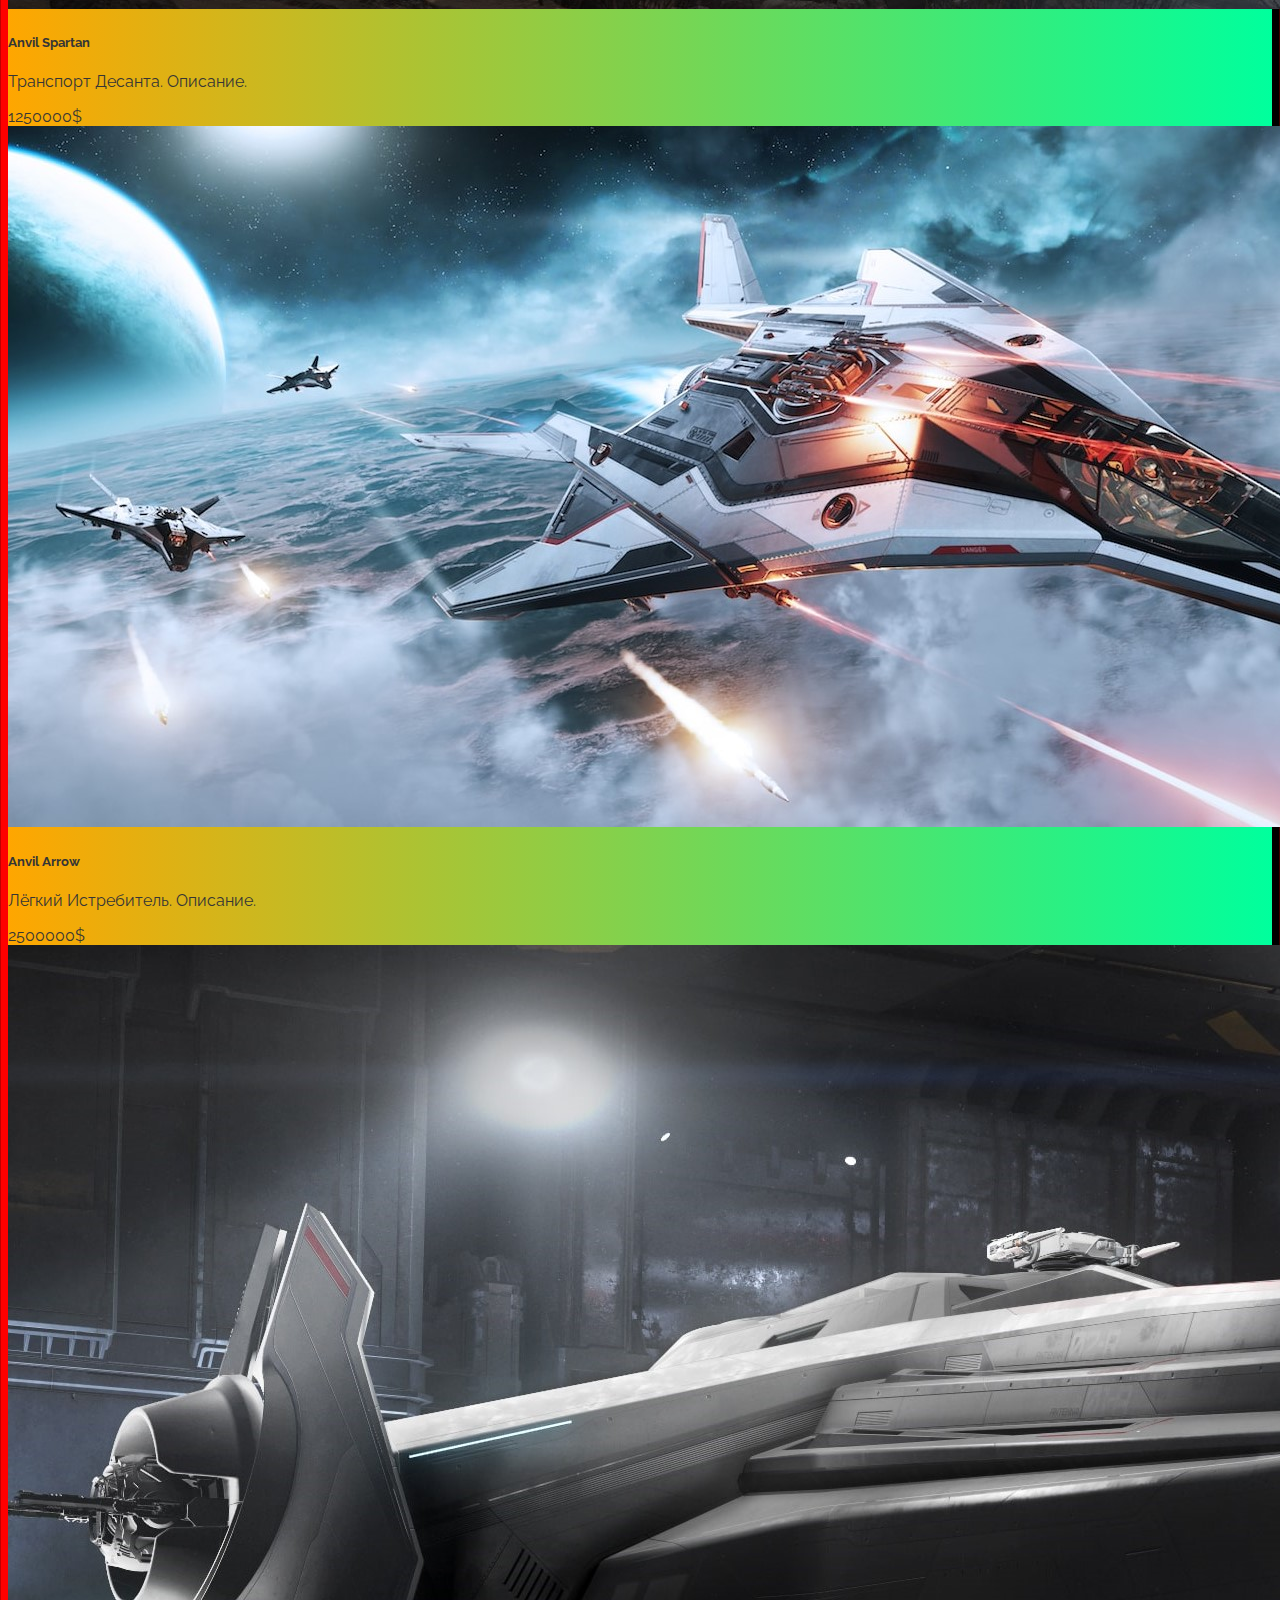
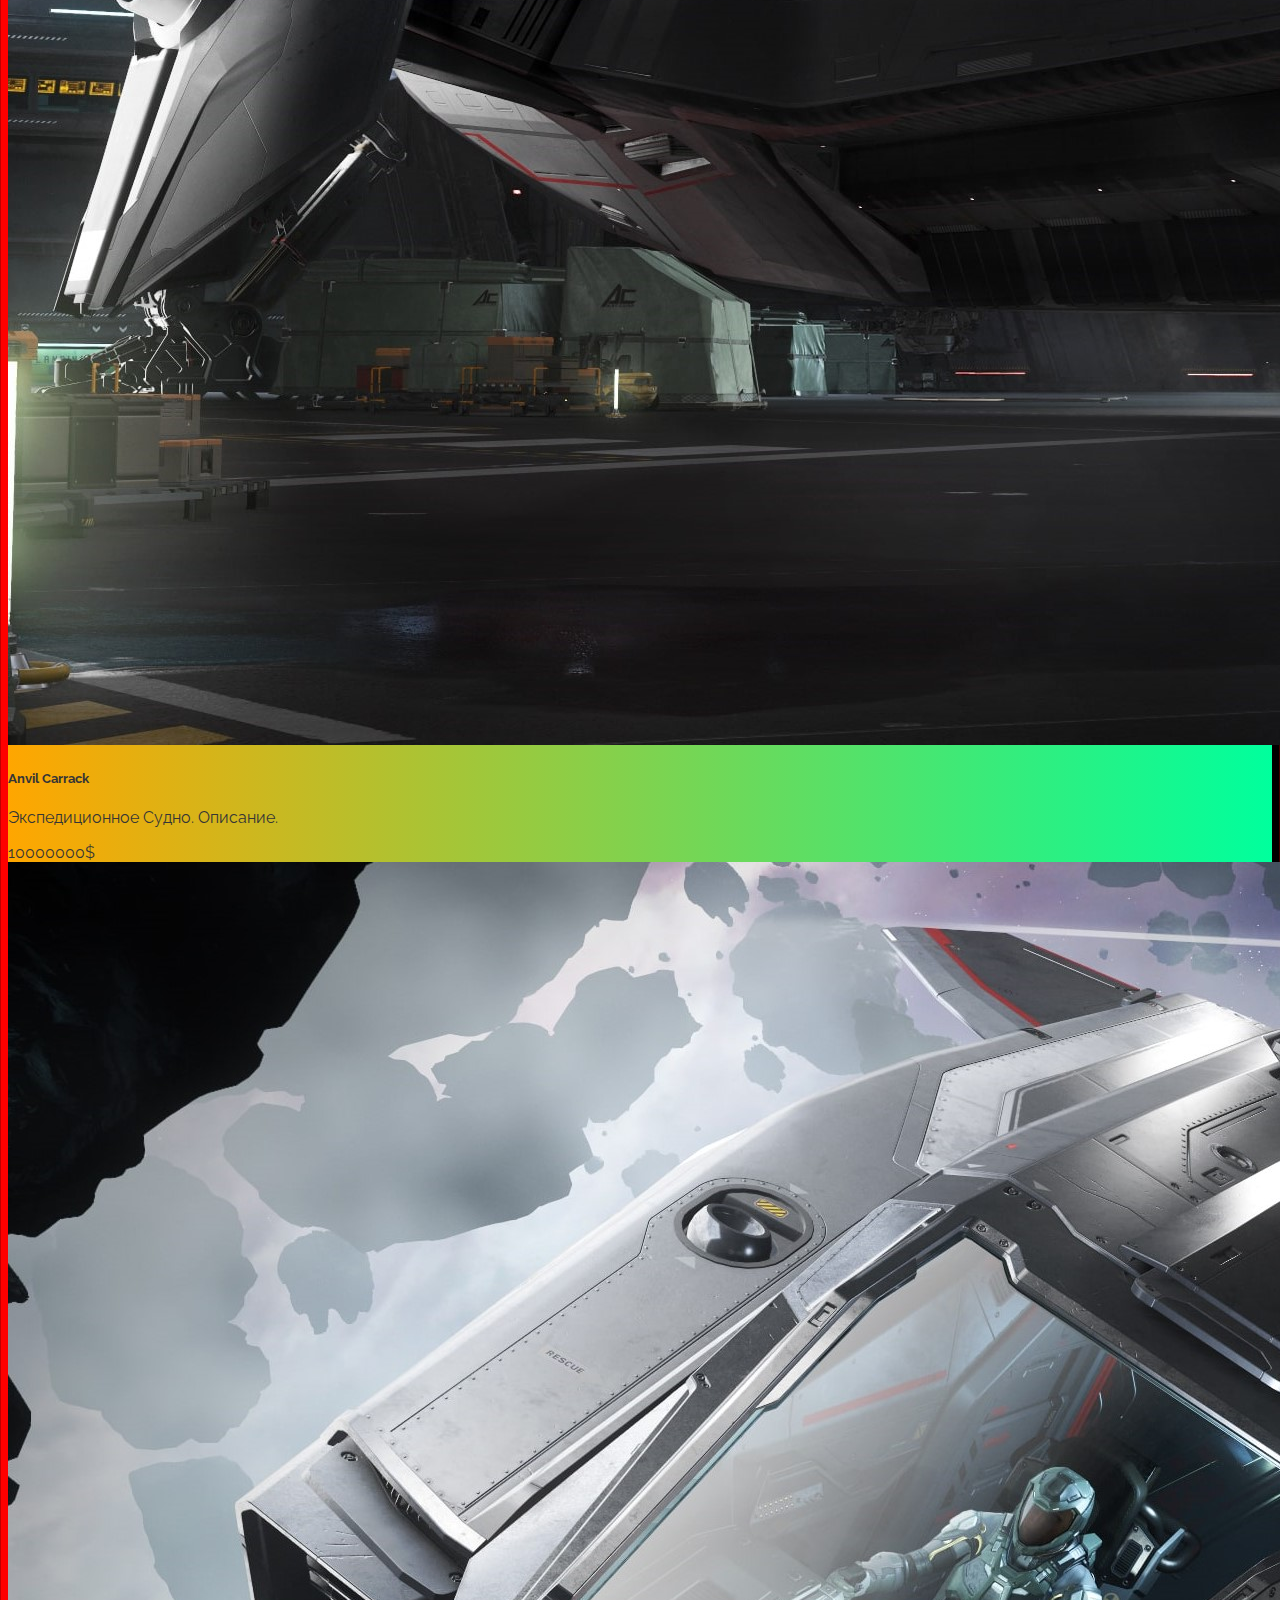
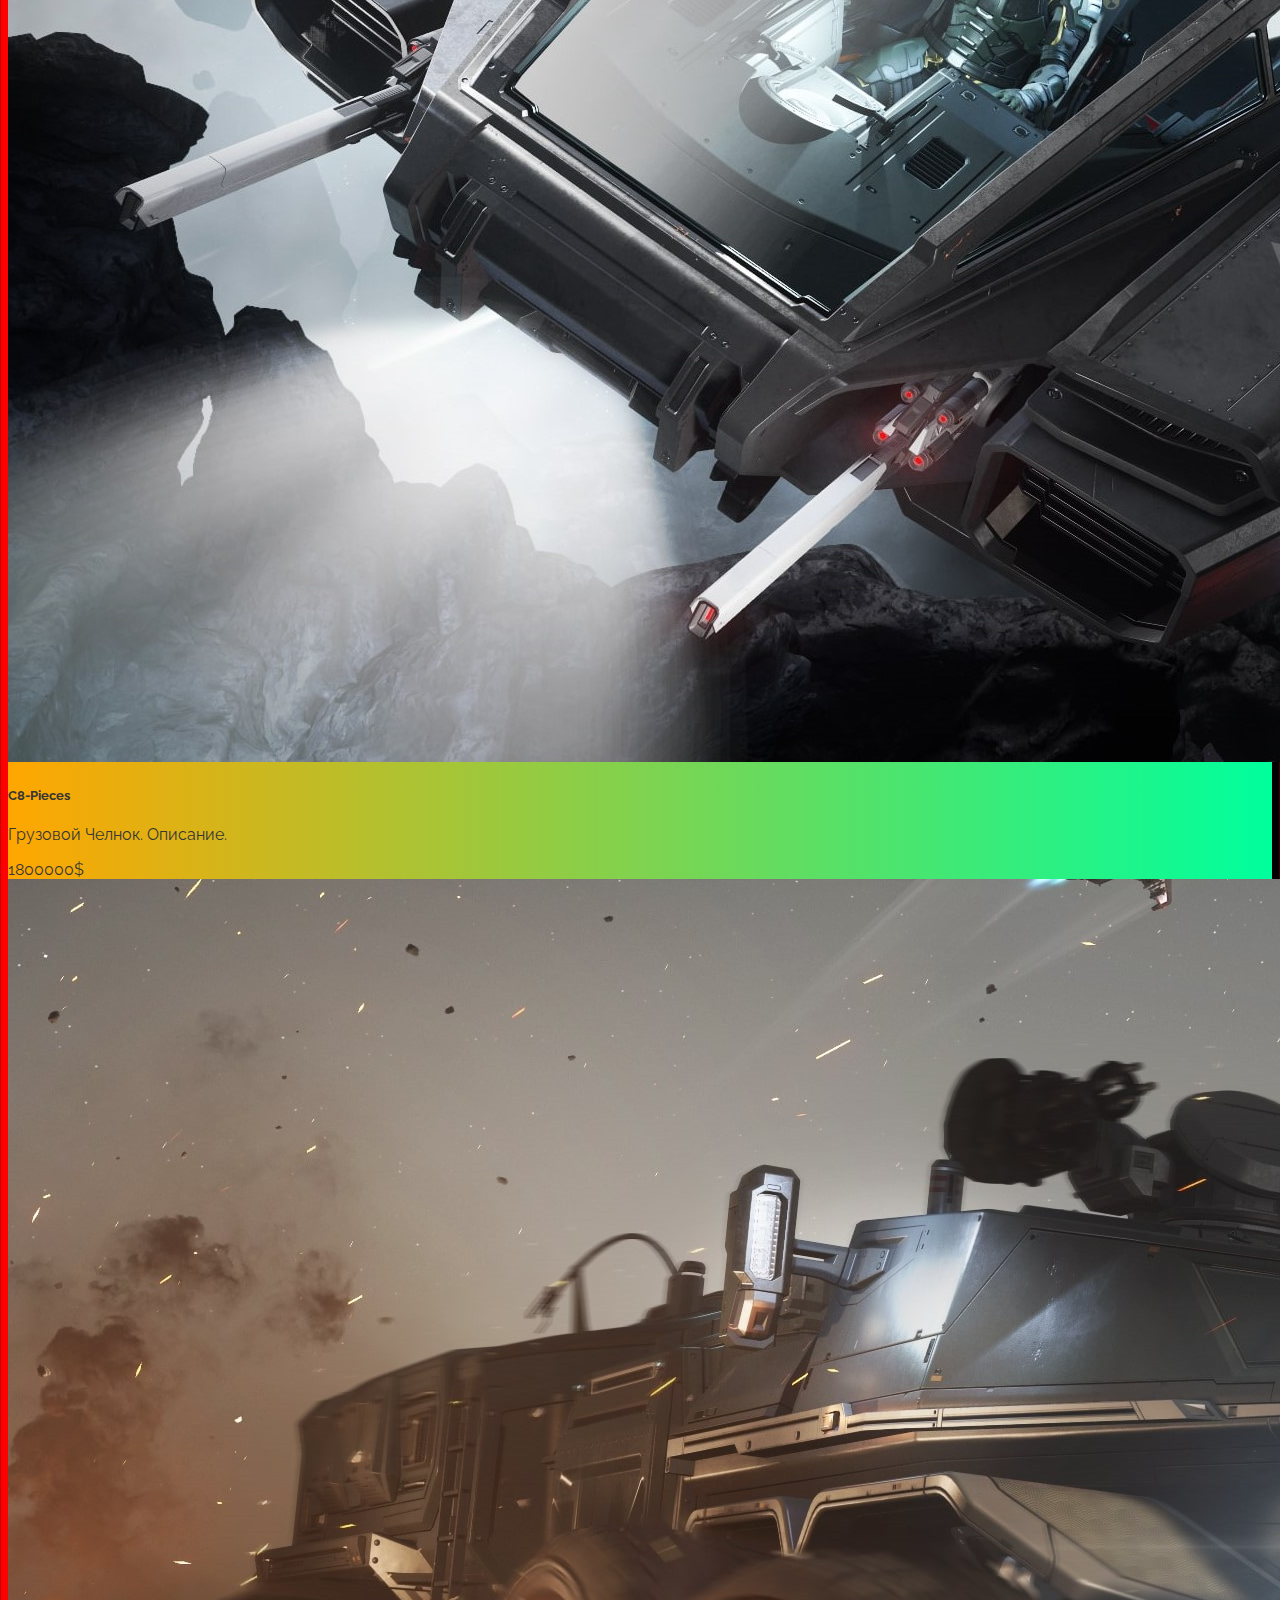
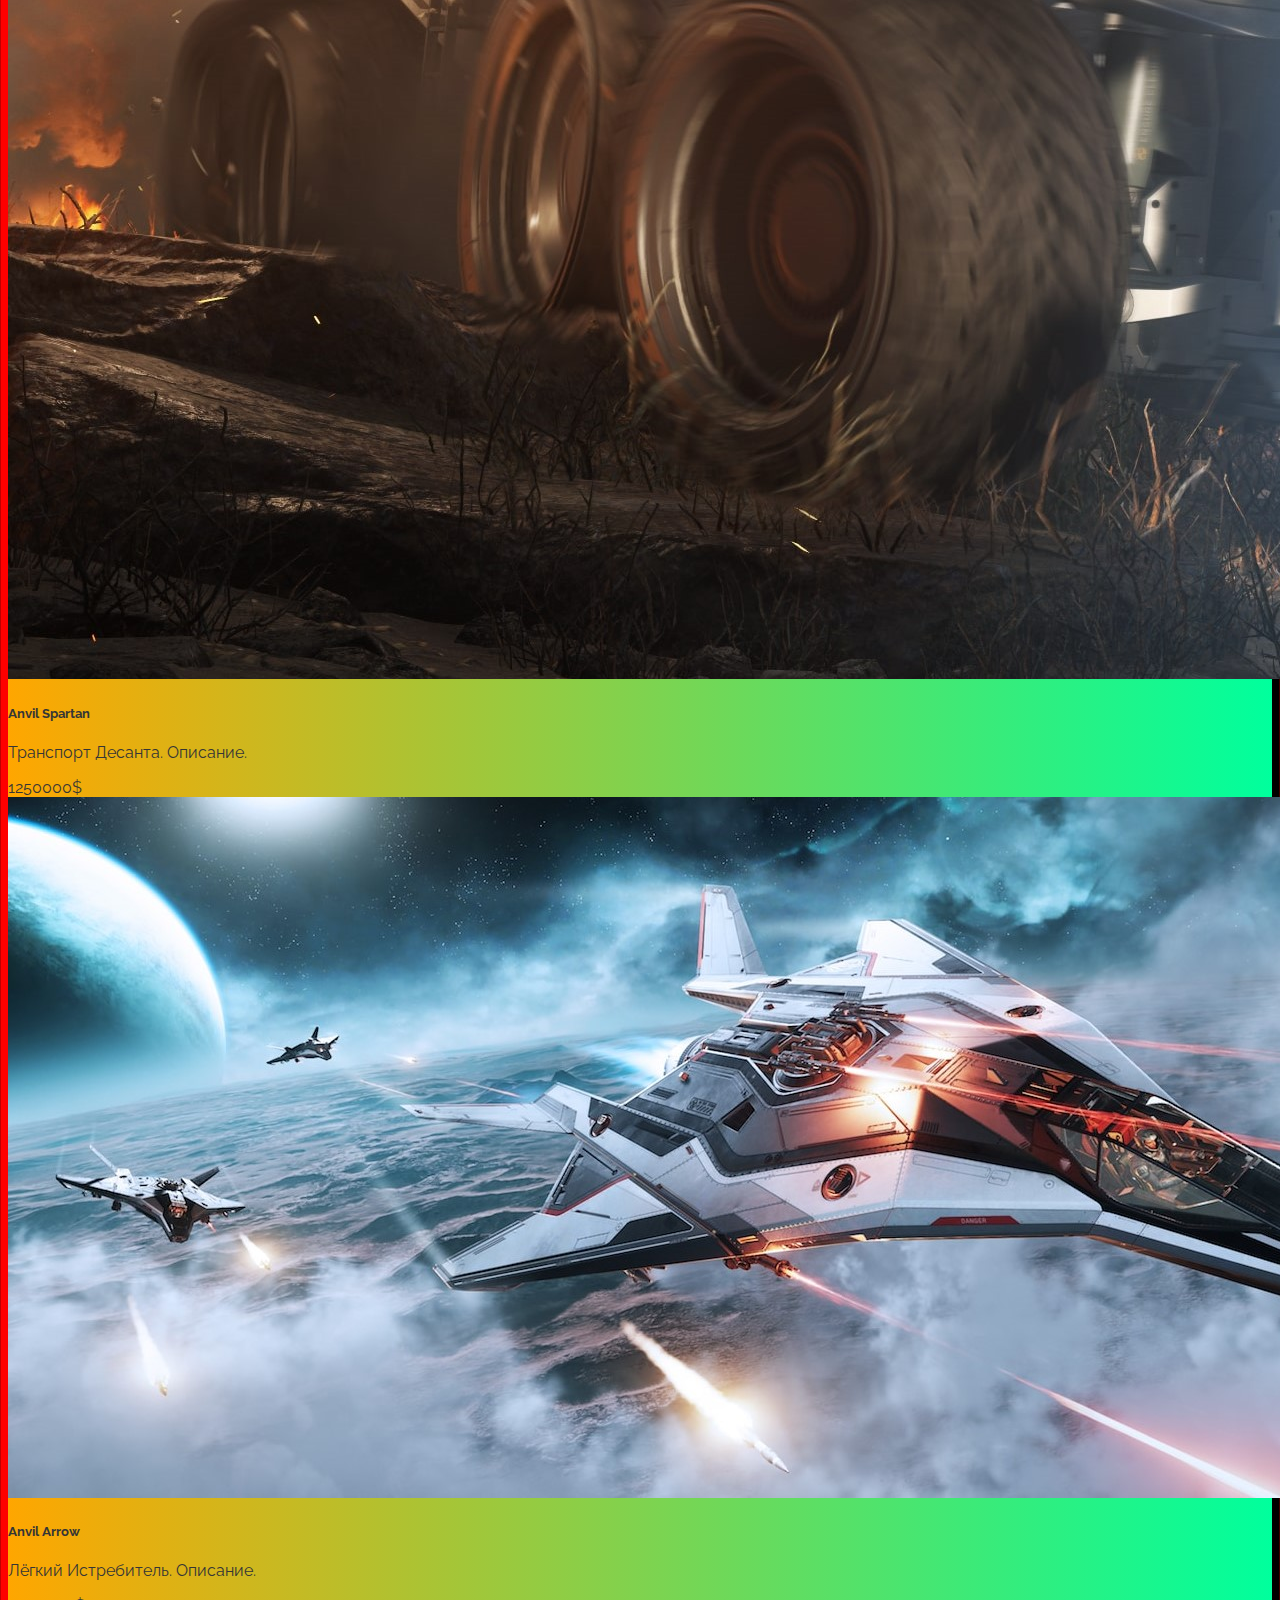
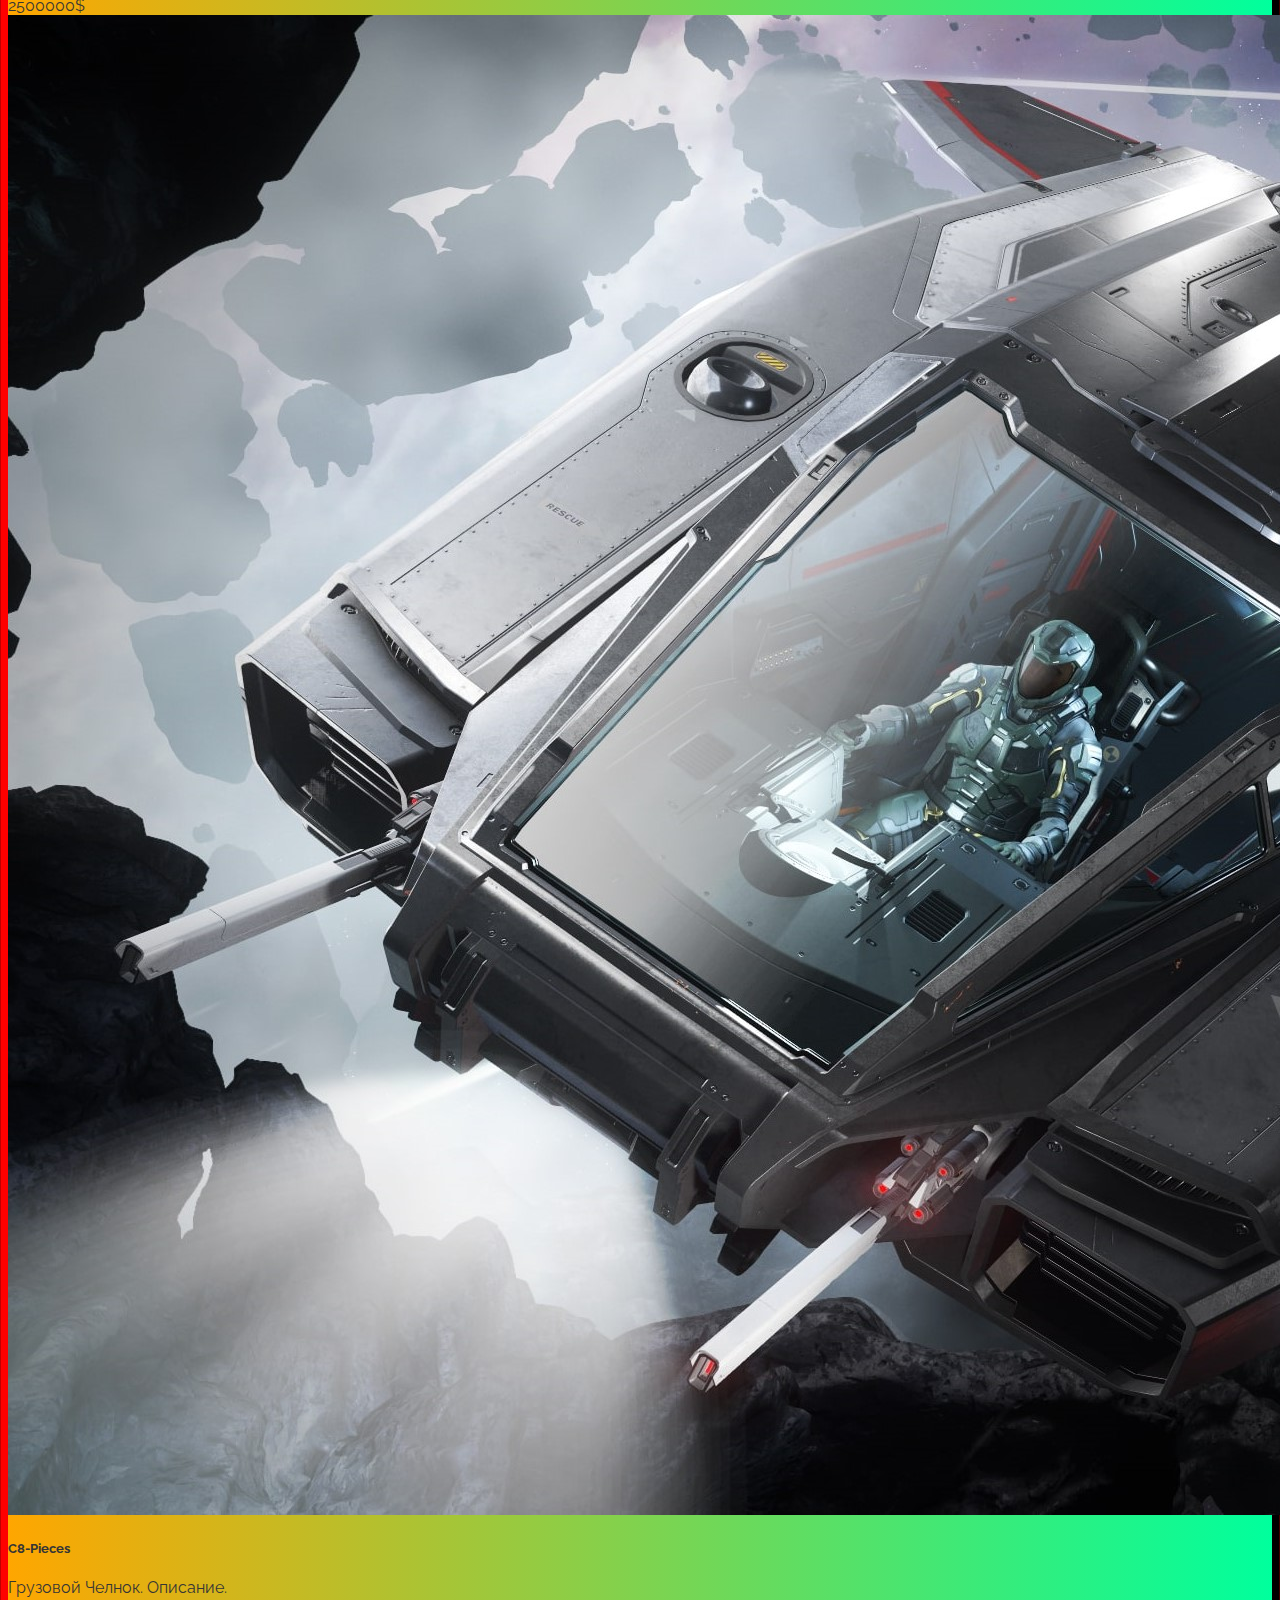
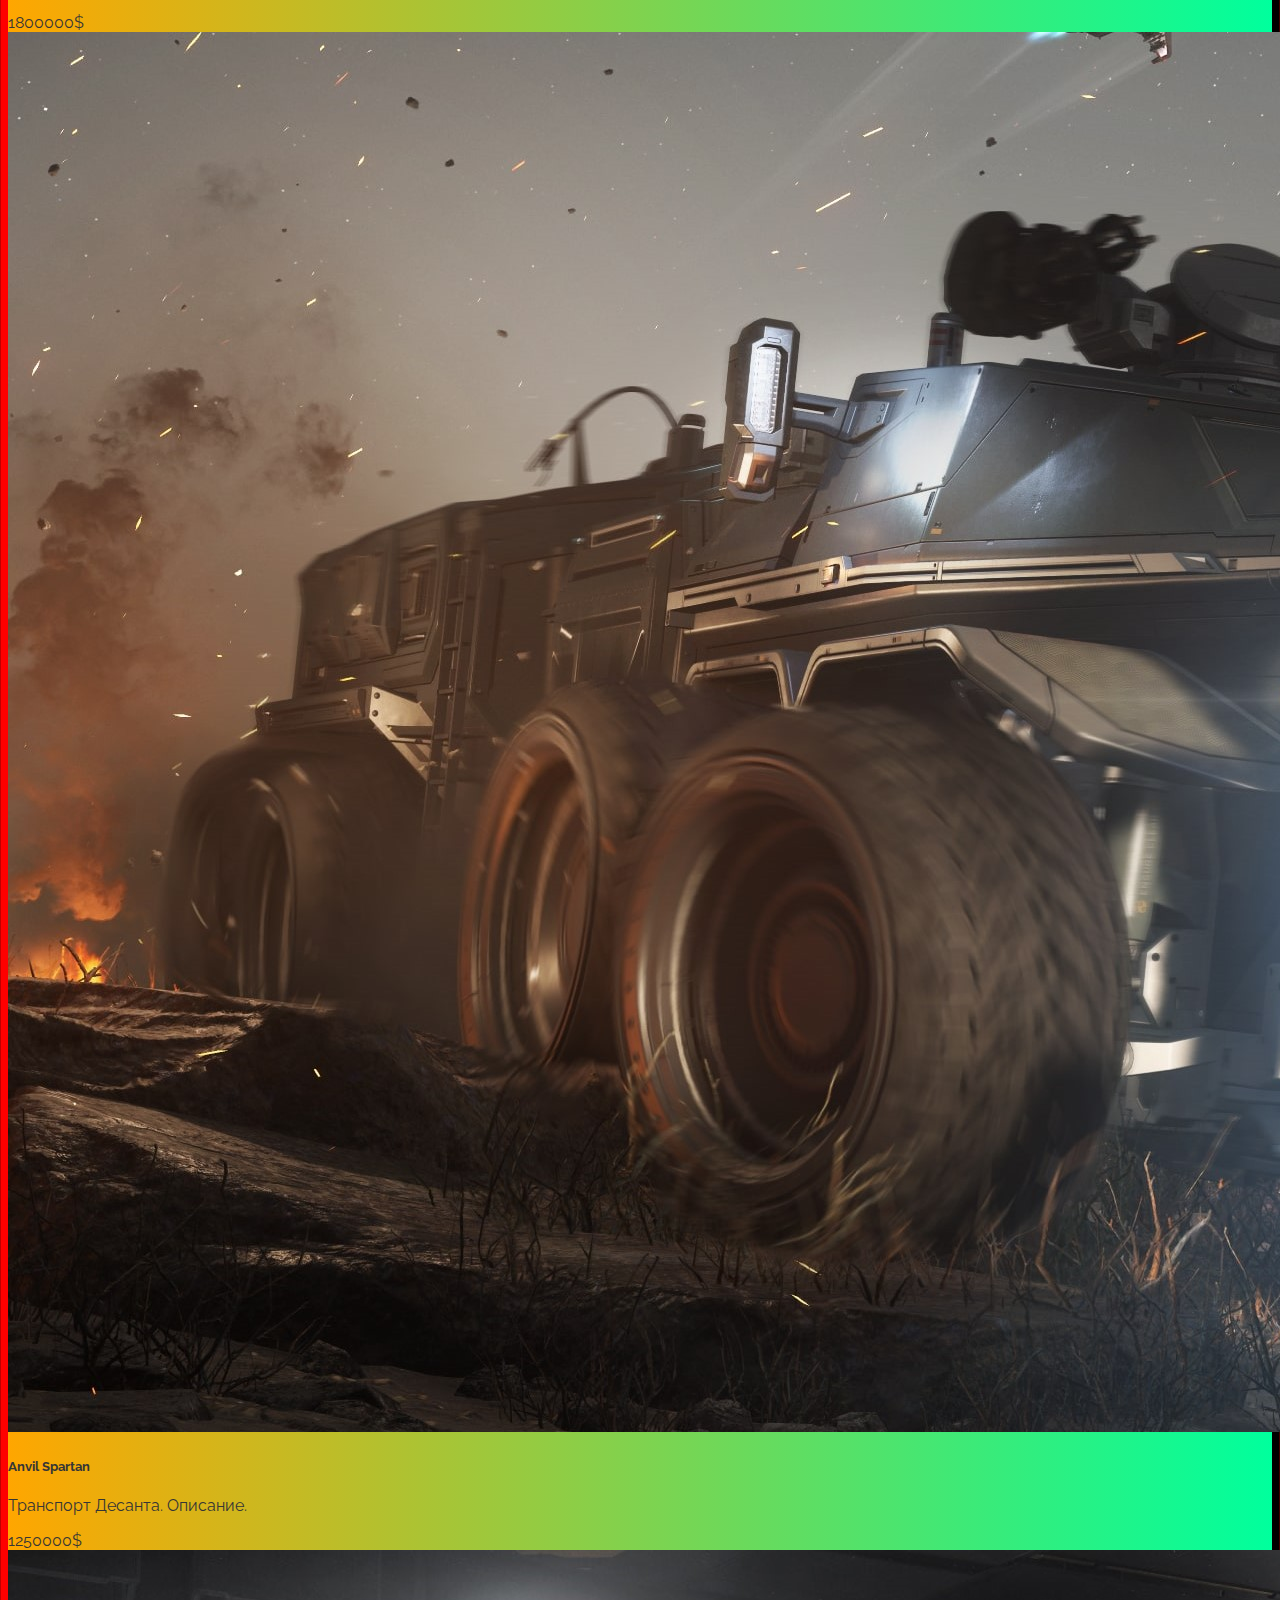
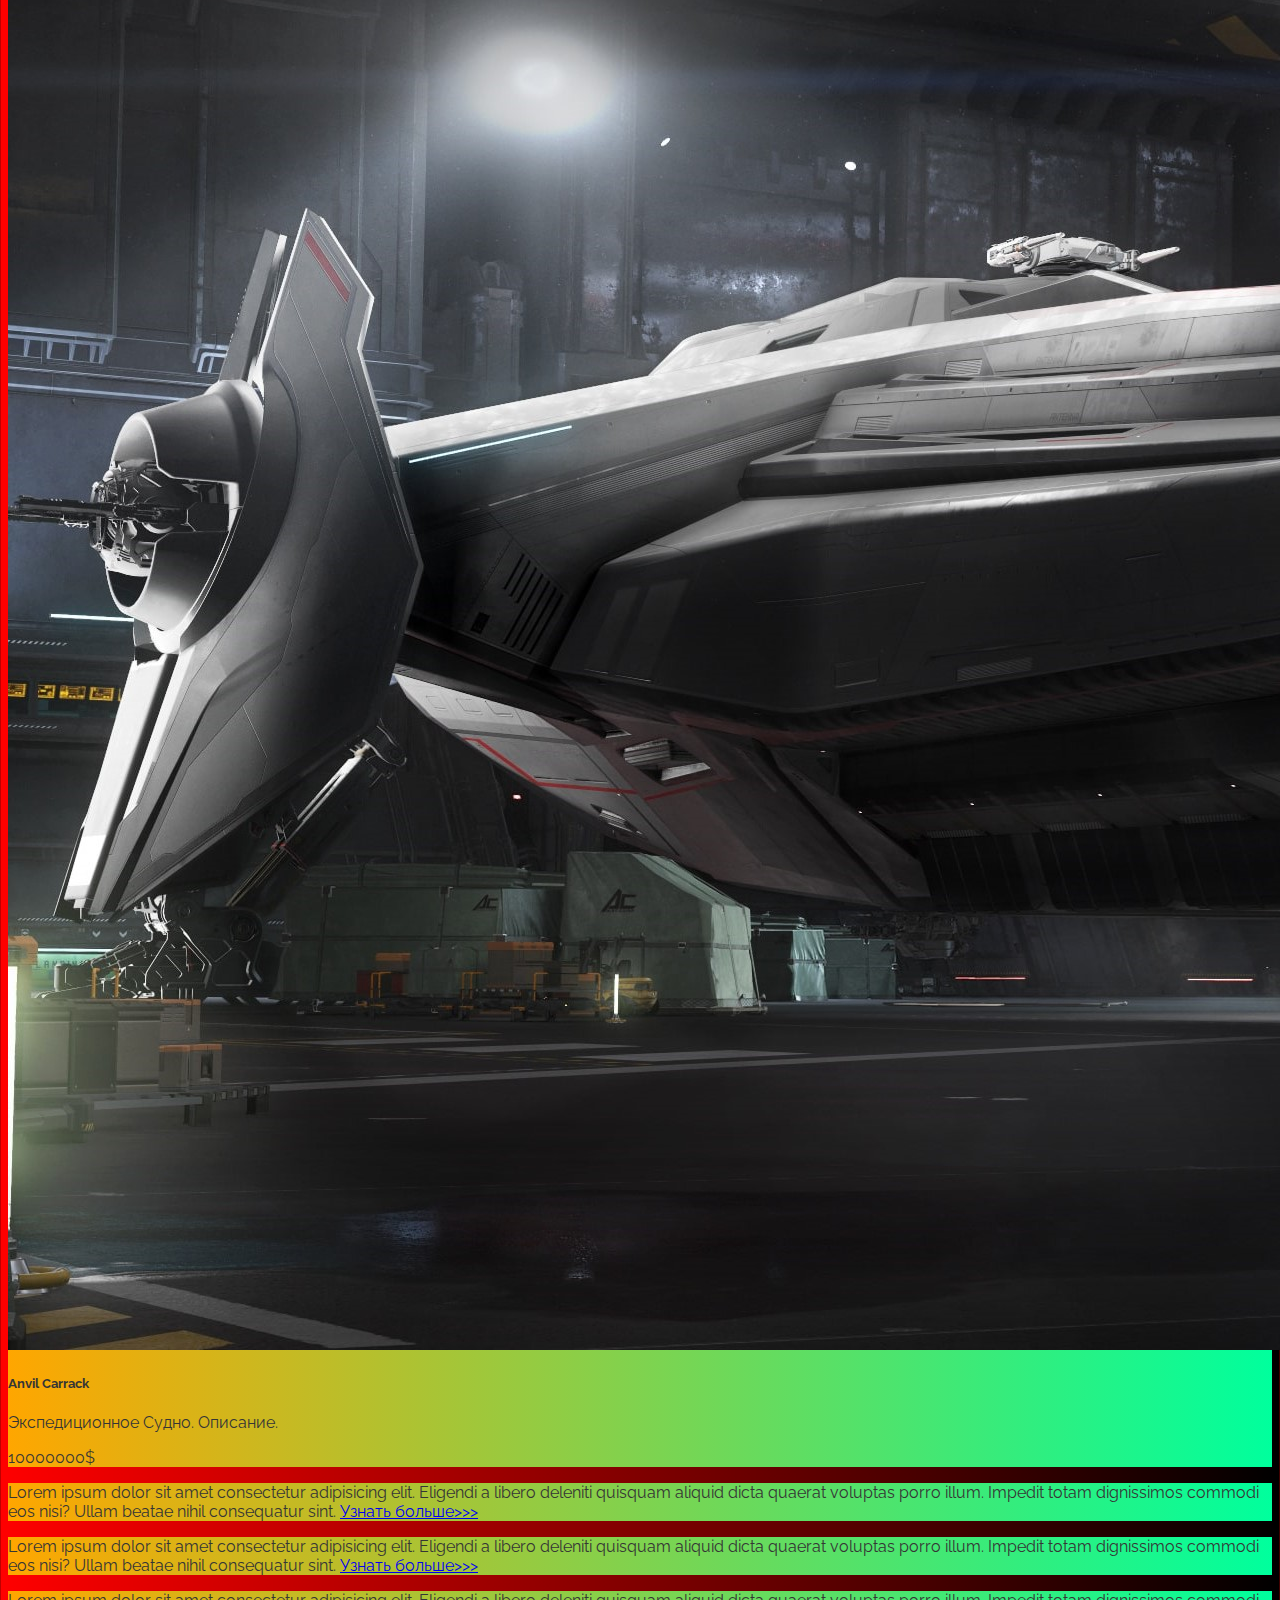
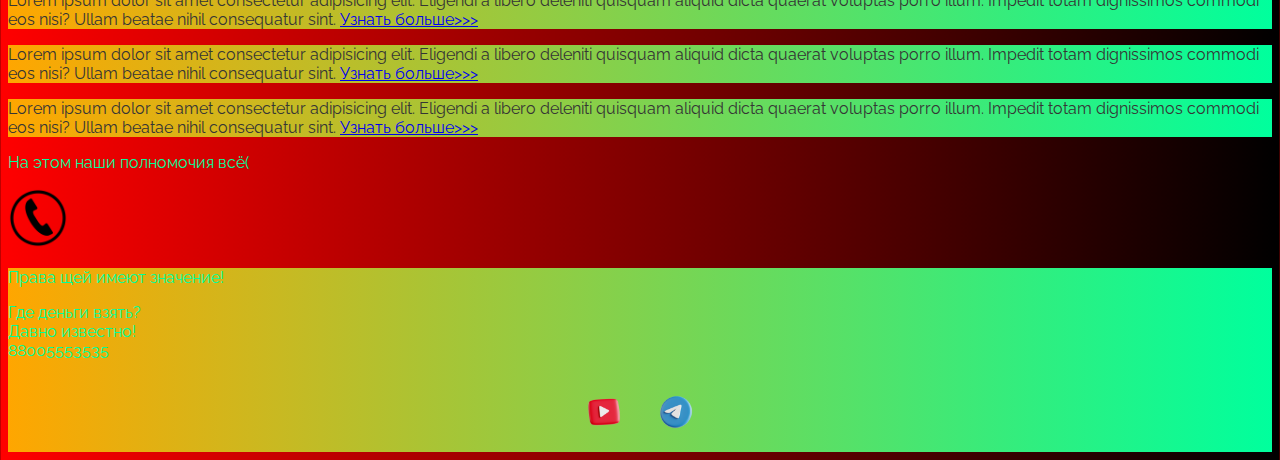
<file: price.html>
<!DOCTYPE html>
<html lang="en">

<head>
  <meta charset="UTF-8">
  <meta name="viewport" content="width=device-width, initial-scale=1.0">
  <link href="https://cdn.jsdelivr.net/npm/bootstrap@5.3.2/dist/css/bootstrap.min.css" rel="stylesheet"
    integrity="sha384-T3c6CoIi6uLrA9TneNEoa7RxnatzjcDSCmG1MXxSR1GAsXEV/Dwwykc2MPK8M2HN" crossorigin="anonymous">
  <link rel="stylesheet" href="static/Styles/style.css">
  <link rel="apple-touch-icon" sizes="180x180" href="static/Files/favicon_io/apple-touch-icon.png">
  <link rel="icon" type="image/png" sizes="32x32" href="static/Files/favicon_io/favicon-32x32.png">
  <link rel="icon" type="image/png" sizes="16x16" href="static/Files/favicon_io/favicon-16x16.png">
  <link rel="manifest" href="static/Files/favicon_io/site.webmanifest">
  <title>Anvil Aerospace Industries</title>
</head>

<body>
  <header>
    <nav class="navbar navbar-expand-lg bg-dark">
      <div class="container-fluid">
        <a class="navbar-brand" href="/"><img src="static/images/logo.jpg" alt=""></a>
        <button class="navbar-toggler" type="button" data-bs-toggle="collapse" data-bs-target="#navbarNav"
          aria-controls="navbarNav" aria-expanded="false" aria-label="Toggle navigation">
          <span class="navbar-toggler-icon"></span>
        </button>
        <div class="collapse navbar-collapse" id="navbarNav">
          <ul class="navbar-nav">
            <li class="nav-item">
              <a class="nav-link" aria-current="page" href="/">Главная</a>
            </li>
            <li class="nav-item">
              <a class="nav-link active" href="price.html">Прайс</a>
            </li>
            <li class="nav-item">
              <a class="nav-link" href="contacts.html">Контакты</a>
            </li>
            <li class="nav-item">
              <a href=""><img style="width: 30px; margin-inline: 1em;" src="static/images/youtube_logo_icon_259362.png"
                  alt=" Youtube "></a>
            </li>
            <li class="nav-item">
              <a href="#"><img style="width: 30px; margin-inline: 1em;" src="static/images/telegram_logo_icon_259365.png"
                  alt=" Telegram "></a>
            </li>
          </ul>
        </div>
      </div>
    </nav>
  </header>

  <section>
    <div class="container-fluid mt-4 mb-4">
      <div class="row">
        <div class="col-lg-1">

        </div>
        <div class="col-lg-8 col-md-12">
          <div class="row">
            <div class="col-lg-4 col-md-6 mt-4">
              <div class="card">
                <a href="#"><img src="static/images/anvil_Spartan-Min.jpg" class="card-img-top" alt="..."></a>
                <div class="card-body">
                  <h5 class="card-title"><a href="#">Anvil Spartan</a></h5>
                  <p class="card-text"><a href="#">
                      Транспорт Десанта.
                      Описание.
                    </a></p>
                  <a href="#" class="btn btn-primary">1250000$</a>
                </div>
              </div>
            </div>
            <div class="col-lg-4 col-md-6 mt-4">
              <div class="card">
                <a href="#"><img src="static/images/aNVILArrow_Magda_112018-Min.jpg" class="card-img-top" alt="..."></a>
                <div class="card-body">
                  <h5 class="card-title"><a href="#">Anvil Arrow</a></h5>
                  <p class="card-text"><a href="#">
                      Лёгкий Истребитель.
                      Описание.
                    </a></p>
                  <a href="#" class="btn btn-primary">2500000$</a>
                </div>
              </div>
            </div>
            <div class="col-lg-4 col-md-6 mt-4">
              <div class="card">
                <a href=""><img src="static/images/eXT_Carrack_Hangar_112019-Min.jpg" class="card-img-top" alt="..."></a>
                <div class="card-body">
                  <h5 class="card-title"><a href="#">Anvil Carrack</a></h5>
                  <p class="card-text"><a href="#">
                      Экспедиционное Судно.
                      Описание.
                    </a></p>
                  <a href="#" class="btn btn-primary">10000000$</a>
                </div>
              </div>
            </div>
            <div class="col-lg-4 col-md-6 mt-4">
              <div class="card">
                <a href="#"><img src="static/images/eXT_Pisces_Cave_112019-Min.jpg" class="card-img-top" alt="..."></a>
                <div class="card-body">
                  <h5 class="card-title"><a href="">C8-Pieces</a></h5>
                  <p class="card-text"><a href="#">
                      Грузовой Челнок.
                      Описание.
                    </a></p>
                  <a href="#" class="btn btn-primary">1800000$</a>
                </div>
              </div>
            </div>
            <div class="col-lg-4 col-md-6 mt-4">
              <div class="card">
                <a href="#"><img src="static/images/anvil_Spartan-Min.jpg" class="card-img-top" alt="..."></a>
                <div class="card-body">
                  <h5 class="card-title"><a href="">Anvil Spartan</a></h5>
                  <p class="card-text"><a href="#">
                      Транспорт Десанта.
                      Описание.
                    </a></p>
                  <a href="#" class="btn btn-primary">1250000$</a>
                </div>
              </div>
            </div>
            <div class="col-lg-4 col-md-6 mt-4">
              <div class="card">
                <a href="#"><img src="static/images/aNVILArrow_Magda_112018-Min.jpg" class="card-img-top" alt="..."></a>
                <div class="card-body">
                  <h5 class="card-title"><a href="#">Anvil Arrow</a></h5>
                  <p class="card-text"><a href="#">
                      Лёгкий Истребитель.
                      Описание.
                    </a></p>
                  <a href="#" class="btn btn-primary">2500000$</a>
                </div>
              </div>
            </div>
            <div class="col-lg-4 col-md-6 mt-4">
              <div class="card">
                <a href="#"><img src="static/images/eXT_Pisces_Cave_112019-Min.jpg" class="card-img-top" alt="..."></a>
                <div class="card-body">
                  <h5 class="card-title"><a href="#">C8-Pieces</a></h5>
                  <p class="card-text"><a href="#">
                      Грузовой Челнок.
                      Описание.
                    </a></p>
                  <a href="#" class="btn btn-primary">1800000$</a>
                </div>
              </div>
            </div>
            <div class="col-lg-4 col-md-6 mt-4">
              <div class="card">
                <a href="#"><img src="static/images/anvil_Spartan-Min.jpg" class="card-img-top" alt="..."></a>
                <div class="card-body">
                  <h5 class="card-title"><a href="#">Anvil Spartan</a></h5>
                  <p class="card-text"><a href="#">
                      Транспорт Десанта.
                      Описание.
                    </a></p>
                  <a href="#" class="btn btn-primary">1250000$</a>
                </div>
              </div>
            </div>
            <div class="col-lg-4 col-md-6 mt-4">
              <div class="card">
                <a href="#"><img src="static/images/eXT_Carrack_Hangar_112019-Min.jpg" class="card-img-top"
                    alt="..."></a>
                <div class="card-body">
                  <h5 class="card-title"><a href="#">Anvil Carrack</a></h5>
                  <p class="card-text"><a href="">
                      <a href="#">
                        Экспедиционное Судно.
                        Описание.
                      </a>
                    </a></p>
                  <a href="#" class="btn btn-primary">10000000$</a>
                </div>
              </div>
            </div>
          </div>
        </div>
        <div class="col-lg-3 col-md-12">
          <div class="row px-2">
            <div class="col-lg-12 nav-right my-4">
              <p>Lorem ipsum dolor sit amet consectetur adipisicing elit. Eligendi a libero deleniti quisquam aliquid
                dicta quaerat voluptas porro illum. Impedit totam dignissimos commodi eos nisi? Ullam beatae nihil
                consequatur sint. <a href="#">Узнать больше>>></a></p>
            </div>
            <div class="col-lg-12 nav-right my-4">
              <p>Lorem ipsum dolor sit amet consectetur adipisicing elit. Eligendi a libero deleniti quisquam aliquid
                dicta quaerat voluptas porro illum. Impedit totam dignissimos commodi eos nisi? Ullam beatae nihil
                consequatur sint. <a href="#">Узнать больше>>></a></p>
            </div>
            <div class="col-lg-12 nav-right my-4">
              <p>Lorem ipsum dolor sit amet consectetur adipisicing elit. Eligendi a libero deleniti quisquam aliquid
                dicta quaerat voluptas porro illum. Impedit totam dignissimos commodi eos nisi? Ullam beatae nihil
                consequatur sint. <a href="#">Узнать больше>>></a></p>
            </div>
            <div class="col-lg-12 nav-right my-4">
              <p>Lorem ipsum dolor sit amet consectetur adipisicing elit. Eligendi a libero deleniti quisquam aliquid
                dicta quaerat voluptas porro illum. Impedit totam dignissimos commodi eos nisi? Ullam beatae nihil
                consequatur sint. <a href="#">Узнать больше>>></a></p>
            </div>
            <div class="col-lg-12 nav-right my-4">
              <p>Lorem ipsum dolor sit amet consectetur adipisicing elit. Eligendi a libero deleniti quisquam aliquid
                dicta quaerat voluptas porro illum. Impedit totam dignissimos commodi eos nisi? Ullam beatae nihil
                consequatur sint. <a href="#">Узнать больше>>></a></p>
            </div>
          </div>
        </div>
      </div>
    </div>
  </section>
  <div class="col-lg-12 col-md-12 text-center mt-4">
    <p>На этом наши полномочия всё(</p>
  </div>
  <div class="col-lg-12 col-md-12 text-center mt-4 mb-4">
    <a href="#"><img src="static/images/phone.png" class="Phone-anime" alt="Phone" style="height: 60px;"></a>
  </div>

  <footer class="mt-4>
    <div class=" container-fluid">
    <div class="row">
      <div class="col-lg-4 col-md-12 fufloshmerc text text-center">
        <p>Права щей имеют значение!</p>
      </div>
      <div class="col-lg-4 col-md-12 fufloshmerc text text-center">
        <p>Где деньги взять?<br>Давно известно!<Br>88005553535</Br></p>
      </div>
      <div class="col-lg-4 col-md-12 contacts">
        <a href="https://www.youtube.com/watch?v=xm3YgoEiEDc"><img style="width: 40px; margin: 1em;" src="static/images/youtube_logo_icon_259362.png"
            alt=" Youtube "></a>
        <a href="https://spinningrat.online/"><img style="width: 40px; margin: 1em;" src="static/images/telegram_logo_icon_259365.png"
            alt=" Telegram "></a>
      </div>
    </div>
    </div>
  </footer>
  <script src="https://cdn.jsdelivr.net/npm/bootstrap@5.3.2/dist/js/bootstrap.bundle.min.js"
    integrity="sha384-C6RzsynM9kWDrMNeT87bh95OGNyZPhcTNXj1NW7RuBCsyN/o0jlpcV8Qyq46cDfL"
    crossorigin="anonymous"></script>
</body>

</html>
</file>
<file: static/Styles/style.css>
@import url('https://fonts.googleapis.com/css?family=Raleway&display=swap');
body {
    font-family: Raleway, serif;
    background: linear-gradient(90deg, #ff0000 0%, #000000 100%);
}
p {
    color: #00ff9d;
}
.navbar-brand {
    color: orange;
}
.nav-link {
    color: #00ff9d;
}
.navbar-brand img {
    width: 40px;
}
.navbar-nav .nav-link.active {
    color: #ffa600;
}
.nav-right>p {
    color: #353535;
    text-decoration: none;
    background: linear-gradient(270deg, #00ff9d 0%, #ffa600 100%);
}
.card {
    background: linear-gradient(270deg, #00ff9d 0%, #ffa600 100%);
}
.card a {
    text-decoration: none;
    color: #353535;
}
.slide-text {
    color: #00ff9d;
    margin: auto auto;
}
.fufloshmerc {
    color: #353535;
    margin: auto auto;
}
footer,
.btn-outline-primary {
    background: linear-gradient(270deg, #00ff9d 0%, #ffa600 100%);
}
.contacts {
    display: flex;
    justify-content: center;
    align-items: center;
}
.Phone-anime:hover {
    animation: Phone 2s ease 1s infinite normal forwards;
}
@keyframes Phone {
	0%,
	100% {
		transform: translateX(0%);
		transform-origin: 50% 50%;
	}

	15% {
		transform: translateX(-30px) rotate(-6deg);
	}

	30% {
		transform: translateX(15px) rotate(6deg);
	}

	45% {
		transform: translateX(-15px) rotate(-3.6deg);
	}

	60% {
		transform: translateX(9px) rotate(2.4deg);
	}

	75% {
		transform: translateX(-6px) rotate(-1.2deg);
	}
}

@media (max-width: 750px) {
    .carousel-indicators {
        display: none;
    }
}
</file>
<file: static/Styles/video.css>
.bg-epicmovie {
    width: 100%;
    height: 70vh;
    position: relative;
    display: flex;
    justify-content: center;
    align-items: center;
}
.bg-video video {
    width: 100%;
    height: 70vh;
    position: absolute;
    top: 0;
    left: 0;
    display: flex;
    object-fit: cover;
    z-index: 1;
}
.video-text {
    color: #00ff9d;
    border: double;
    margin: 2em;
}
</file>
